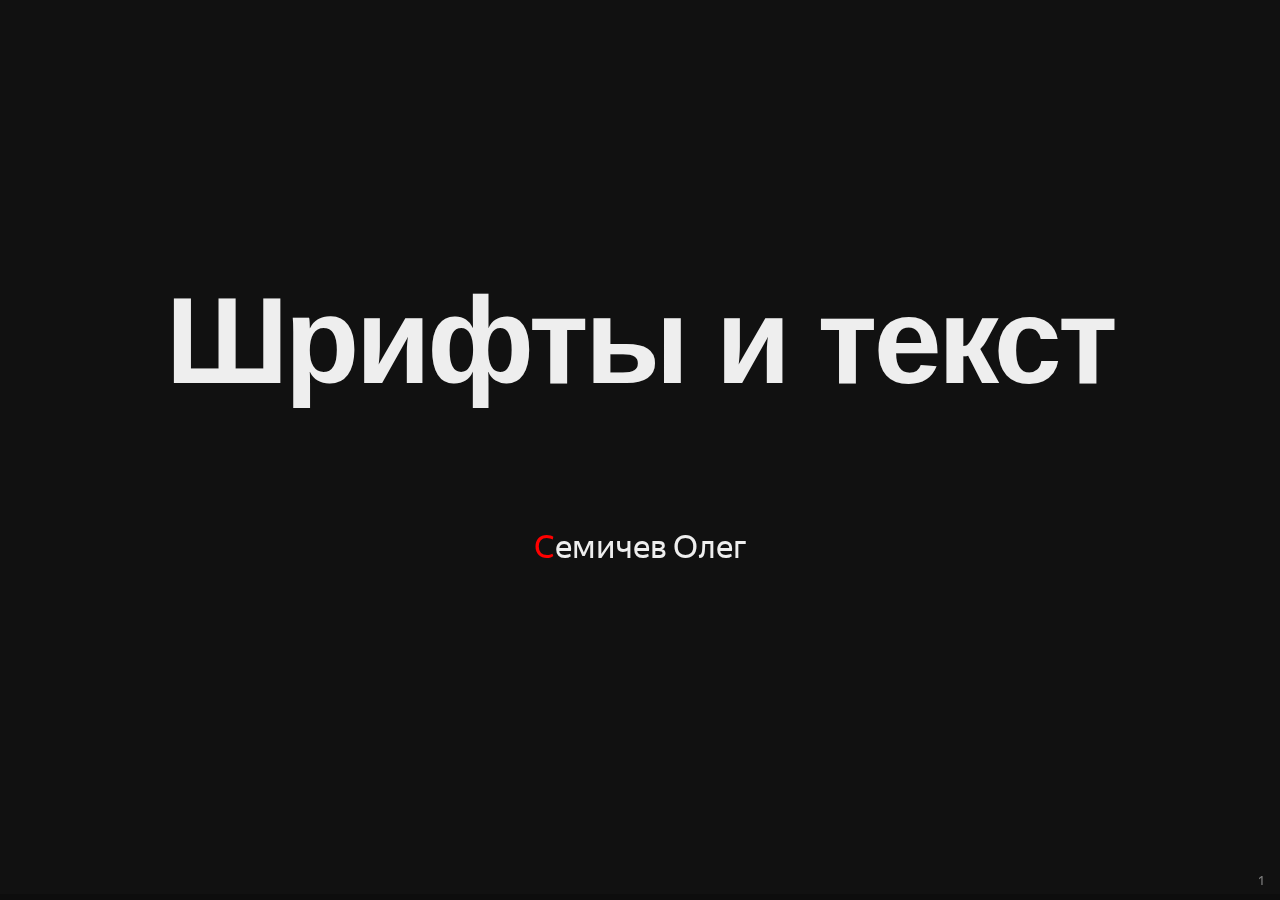
<file: 03-fonts-and-text/index.html>
<!doctype html>
<html lang="en">

<head>
    <meta charset="utf-8">

    <title>Шрифты и текст</title>

    <meta name="apple-mobile-web-app-capable" content="yes" />
    <meta name="apple-mobile-web-app-status-bar-style" content="black-translucent" />

    <meta name="viewport" content="width=device-width, initial-scale=1.0, maximum-scale=1.0, user-scalable=no, minimal-ui">

    <link rel="stylesheet" href="../css/reveal.css">
    <!--<link rel="stylesheet" href="css-custom/night.css">-->
    <link rel="stylesheet" href="../css/theme/night-2.css" id="theme">

    <link rel="stylesheet" href="css-custom/yandex.css">
    <link rel="stylesheet" href="css-custom/j7.css">

    <!-- Code syntax highlighting -->
    <link rel="stylesheet" href="../lib/css/solarized-dark.css">
</head>

<body>

<div class="reveal yandex">
    <!-- Any section element inside of this container is displayed as a slide -->
    <section class="slides">
        <section>
            <h1>Шрифты и текст</h1>
            <h3>&nbsp;</h3>

            <p>
                <div class="ya-letter">Семичев Олег</div>
            </p>
        </section>

        <section>
            <h1>Что такое шрифт?</h1>
            <div class="fragment oops">wikipedia said that...</div>
            <div class="fragment">
                <dfn>Шрифт</dfn> – графический рисунок начертаний букв и знаков, составляющих единую стилистическую
                и композиционную систему,
                набор символов определенного размера и рисунка.
            </div>
        </section>

        <section>
            <h2>Компьютерный шрифт</h2>

            Файл шрифта – это файл, содержащий в себе набор символов<br>
            и соответствующих им кодов.

            <p class="fragment">
                Символы могут быть
                различными по назначению:
            </p>

            <div class="t-center">
                <div class="fragment from-l w25">
                    <h1 class="t-green">Aa</h1>
                    языковые знаки
                </div><div class="fragment from-b w25">
                <h1 class="t-yellow">07</h1>
                    цифровые
                </div><div class="fragment from-b w25">
                    <h1 class="t-blue">☂⁂</h1>
                    графические
                </div><div class="fragment from-r w25">
                    <h1 class="t-pink">$#!</h1>
                    специальные
                </div>
            </div>
        </section>

        <section>
            <h2>Вывод шрифтов</h2>

            <h2>&nbsp;</h2>

            <div class="t-center">
                <div class="fragment from-b w50">
                    <img height="280" src="img/pixel.gif">
                    растровые
                </div><div class="fragment from-b w50">
                    <img class="vector_cat" height="280" src="img/vector.png">
                    векторные
                </div>
            </div>
        </section>

        <section>
            <h2>Растровые шрифты</h2>
            <div class="fragment">
                <p>
                    Были распространены в эпоху
                    матричных принтеров и экранов с очень маленьким разрешением и представляли собой набор растровых изображений
                    каждого символа в виде битмапа.
                </p>

                <img src="img/bitmap_o.jpg">
            </div>

            <div class="fragment from-b">Самый наглядный пример использования такого типа шрифтов – игры.</div>
        </section>

        <section>
            <h3>Final Fantasy (1987)</h3>

            <img src="img/ff1.png">
        </section>

        <section>
            <h3>Diablo (1996)</h3>

            <img src="img/diablo.png">
        </section>

        <section>
            <h3>Parasite Eve II (1999)</h3>

            <img src="img/parasite_eve_2.jpg">
        </section>

        <section>
            <h2>А как со шрифтами обстоят дела в современных играх?</h2>
        </section>

        <section>
            <h3>Overwatch (2016)</h3>

            <img src="img/overwatch.jpg">
        </section>

        <section>
            <h3>Far Cry 4 (2014)</h3>

            <img src="img/far_cry_4.jpg">
        </section>

        <section>
            <h3>Warcraft 3 (2002)</h3>

            <img src="img/warcraft_3.jpg">
        </section>

        <section>
            <h2>Векторные шрифты</h2>

            <p class="fragment">
                Векторная графика основана на математических формулах геометрических объектов.
            </p>
            <div class="fragment">
                <img src="img/vector_text.png">
                <p>
                    Современные шрифты описывают символы с помощью тех самых формул,
                    что позволяет их масштабировать без потери качества, как и любое другое векторное изображение.
                </p>
            </div>

            <a href="http://www.compuart.ru/article.aspx?id=23461&iid=1079" class="fragment" target="_blank">
                Старая, но познавательная статья о шрифтах
            </a>
        </section>

        <section class="no-js-top">
            <h2 class="fragment zoom init_visible">Данная презентация сделана с использованием векторного шрифта?</h2>
        </section>

        <section>
            <h3>
                Шрифты – обширная тема и рассматривать её можно со многих сторон.
            </h3>
        </section>

        <section>
            <h2>Гарнитура шрифта</h2>
            <div class="fragment oops" data-fragment-index="0">wikipedia said that...</div>
            <div class="fragment" data-fragment-index="1">
                <dfn>Гарнитура</dfn> – типографский термин, объединяющий набор шрифтов,
                которые отличаются по
                <span class="fragment highlight green init_visible" data-fragment-index="2">размеру</span>,
                <span class="fragment highlight blue init_visible" data-fragment-index="3">начертанию</span>,<br>
                <span class="fragment highlight yellow init_visible" data-fragment-index="4">наличию или отсутствию засечек на концах линий, пропорциям символов</span>,
                по соотношению размера высоты прописных и строчных знаков, величине верхних и нижних
                выносных элементов,
                <span class="fragment highlight blue init_visible" data-fragment-index="3">плотности</span>, то есть близких по
                характеру и отличительным знакам рисунка.
            </div>
        </section>

        <section>
            <h2>Анатомия шрифта</h2>
            <img class="w_back" src="img/font_anatomy.png">
        </section>

        <section>
            <h3>Baseline</h3>

            <p>
                <dfn>Базовая линия</dfn> – воображаемая прямая линия, проходящая по нижнему краю прямых знаков
                без учёта свисаний и нижних выносных элементов.
            </p>

            <img src="img/baseline.gif">
        </section>

        <section>
            <h3>Cap height and x-height</h3>

            <p>
                <dfn>Высота прописных знаков</dfn> – расстояние от базовой линии до верхней линии прописных,
                то есть высота прописных букв без учета свисаний.
            </p>

            <p>
                <dfn>Высота строчных знаков</dfn> – расстояние от базовой линии до верхней линии строчных,
                то есть высота строчных букв без свисаний и выносных элементов.
            </p>

            <img src="img/letter_heights.gif">
        </section>

        <section>
            <h3>Leading</h3>

            <p>
                <dfn>Интерлиньяж</dfn>, <dfn>межстрочный интервал</dfn> — расстояние между базовыми линиями строк.
                В вебе данный термин чаще всего называют <dfn>высотой строки</dfn>.
            </p>

            <img src="img/leading.png">
        </section>

        <section>
            <h3>Em Square</h3>
            <p>
                <dfn>Кегельная площадка</dfn> – верхняя прямоугольная часть ножки литеры,
                на которой расположено выпуклое (печатающее) изображение знака.
            </p>
            <img src="img/em_metal.JPG">
        </section>

        <section>
            <p>
                В цифровом шрифте кегельная площадка важна при проектировании шрифта как прямоугольник,
                в который вписывается изображение знака.
            </p>
            <img src="img/em_digital.jpg">
        </section>

        <section>
            <p>
                Сравнение площадок шрифтов <dfn>Perpetua</dfn> и <dfn>Calisto</dfn>:
            </p>
            <img src="img/em_compare.png">
            <p class="fragment">
                <br/>
                <a href="https://habrahabr.ru/company/pt/blog/337450/" target="_blank">
                    Исчерпывающая статья о сабже на хабре
                </a>
            </p>
        </section>

        <section>
            <p>
                <dfn>Гарнитура</dfn> – типографский термин, объединяющий набор шрифтов,
                которые отличаются по
                <span class="highlight green static">размеру</span>,
                начертанию,
                наличию или отсутствию засечек на концах линий, пропорциям символов,
                по соотношению размера высоты прописных и строчных знаков, величине верхних и нижних
                выносных элементов,
                плотности, то есть близких по
                характеру и отличительным знакам рисунка.
            </p>
        </section>

        <section>
            <div class="t-center font_sizes">
                <div class="fragment from-l w50">
                    <div class="pulse_font t-green">Oo</div>
                    размер шрифта
                </div><div class="fragment from-r w50">
                <div class="pulse_line t-green">First Line<br />Second Line</div>
                    высота строки
                </div><div class="fragment from-l w50">
                    <div class="pulse_letters t-green">&nbsp;ALIEN</div>
                    расстояние между<br>
                    буквами
                </div><div class="fragment from-r w50">
                    <div class="pulse_words t-green">Words Like To Move</div>
                    расстояние между<br>
                    словами
                </div>
            </div>
        </section>

        <section>
            <h2>Размер шрифта</h2>
            <p>
                С помощью <var>font-size</var> можно определить размер шрифта элемента.
                Размер шрифта определяется как высота от
                <span class="t-green">базовой линии</span> до верхней границы
                <span class="t-green">кегельной площадки</span>.
            </p>
            <p class="fragment">
                Размер шрифта можно установить с помощью:
            </p>

            <div class="w50 fragment from-l">
                <h2 class="t-green">
                    xx-small<br>
                    x-large
                </h2>
                ключевых слов
            </div><div class="w50 fragment from-r">
                <h2 class="t-green">
                    %, em,<br>
                    px, pt
                </h2>
                единиц измерения длины
            </div>
        </section>

        <section>
            <h2>Ключевые слова</h2>
            <p>
                Первый набор значений –
                <span class="t-green">абсолютные</span>:
                <var>xx-small</var>,
                <var>x-small</var>,
                <var>small</var>,
                <var>medium</var>,
                <var>large</var>,
                <var>x-large</var>,
                <var>xx-large</var>.
            </p>
            <div class="fragment">
                По сути являются прямыми наследниками <var>&lt;font size="X"&gt;&lt;/font&gt;</var>
                с небольшим сдвигом:
                <img src="img/font_size.png">
            </div>
            <p class="fragment">
                Более того, они зависят от
                <span class="t-green">настроек</span> браузера пользователя.<br>
                <span class="fragment oops">спойлер: они не нужны</span>
            </p>
        </section>

        <section>
            <h2>Ключевые слова</h2>
            <span class="t-green">Относительные значения</span>:
            <var>smaller</var> и <var>larger</var>.
            Они изменяют размер шрифта относительно родителя
            примерно(sic!) <span class="t-green">на 20%</span>.

                    <pre class="fragment"><code class="css">
    mark {
        font-size: larger;
    }

    strong {
        font-size: smaller;
    }
                    </code></pre>

            <div class="ex fragment">
                вот идет такой текст, никого не трогает, а тут
                <mark style="font-size: larger;">Бац! Вверх внезапно, никто не ожидает, все как в жизни.</mark>
                Потом вроде нормально, идем дальше и
                <strong style="font-size: smaller;">опять началось, что за нестабильность?</strong>
                «По кочкам, по кочкам» не иначе.
            </div>

            <span class="fragment oops">спойлер: они тоже не нужны</span>
        </section>

        <section>
            <h2>Единицы измерения длины</h2>
            <p class="fragment">
                <var>px</var> – размер шрифта в пикселях. Так как задание динамического размера требуется
                нечасто, эта единица измерения является наиболее популярной.
            </p>
                    <pre class="fragment"><code class="css">
    p {
        font-size: 10px;
    }
                    </code></pre>

            <div class="ex fragment">
                <p style="font-size: 10px;">
                    Здесь не написано ничего интересного, уверяю вас. Никакого заговора нет,
                    масоны и рептилойды – выдумка рентв, всем △!
                </p>
            </div>
        </section>

        <section>
            <p>
                <var>em</var>/<var>%</var> – размер шрифта в зависимости от размера шрифта родителя.
            </p>
                    <pre class="fragment"><code class="css">
    div {
        font-size: .6em; /* то же, что и 60% */
        color: #0b0;
    }
                    </code></pre>
                    <pre class="fragment"><code class="html">
    <h2>
        Большой заголовок
        <div>Подпись к заголовку</div>
    </h2>

    <h3>
        Заголовок поменьше
        <div>Подпись к заголовку</div>
    </h3>
                    </code></pre>
        </section>

        <section>
            <div class="ex">
                <h2>
                    Большой заголовок <span class="oops">(1em)</span>
                    <div style="font-size: .6em;">
                        Подпись к заголовку <span class="oops">(.6em)</span>
                    </div>
                </h2>

                <h3>
                    Заголовок поменьше <span class="oops">(1em)</span>
                    <div style="font-size: .6em;">
                        Подпись к заголовку <span class="oops">(.6em)</span>
                    </div>
                </h3>
            </div>

            <p class="fragment">
                Различия между <var>em</var> и <var>%</var>
                могут появиться только в зависимости от настроек
                браузера.
            </p>
        </section>

        <section>
            <var>rem</var>(root em) – подобно <var>em</var> наследует значение,
            но только <var>&lt;html&gt;</var>.

                    <pre class="fragment"><code class="css">
    html {
        font-size: 16px;
    }

    h2 {
        font-size: 60px;
    }

    div {
        font-size: 2rem;
    }
                    </code></pre>
                    <pre class="fragment"><code class="html">
    <h2>
        Большой заголовок
        <div>Подпись к заголовку</div>
    </h2>
                    </code></pre>
            <div class="ex fragment">
                <h2>
                    Большой заголовок <span class="oops">60px</span>
                    <div style="font-size: 2rem;">Подпись к заголовку <span class="oops">явно не 120px</span></div>
                </h2>
            </div>
        </section>

        <section>
            <h3>Редко используемые единицы измерения длины в контексте шрифтов</h3>
            <p class="fragment">
                <var>pc</var>, <var>pt</var>, <var>ch</var>, <var>ex</var> – типографские единицы измерения.
            <div class="fragment oops">
                Практически не нужны в вебе.
                Перекочевали из типографики.
            </div>
            </p>

            <p class="fragment">
                <var>cm</var>,
                <var>mm</var>,
                <var>q</var>,
                <var>in</var> – абсолютные единицы из реального мира.
            <div class="fragment oops">
                Слишком непредсказуемы, как это ни странно. Но могут использоваться
                для верстки печатных версий сайтов.
            </div>
            </p>
            <p class="fragment">
                <var>vh</var>,
                <var>vw</var>,
                <var>vmin</var>,
                <var>vmax</var> – единицы измерения относительно viewport'а.
                <div class="fragment oops">
                    Данные единицы были в принципе придуманы не для того, чтобы работать со шрифтами.
                </div>
            </p>
        </section>

        <section>
            <h2>Высота строки</h2>
            <p>
                Устанавливается двумя типами значений:
                <span class="t-green">единицами измерения длины</span> или
                <span class="t-green">множителем</span>. В чем же разница?
            </p>

                    <pre class="fragment"><code class="css">
    body { font-size: 20px; }

    .line-height-mult  { line-height: 1.5;   }
    .line-height-em    { line-height: 1.5em; }
    .line-height-pixel { line-height: 30px;  }
                    </code></pre>

                    <pre class="fragment"><code class="html">
    <div class="line-height-mult">
        <p>...</p>
    </div>

    <div class="line-height-em">
        <p>...</p>
    </div>

    <div class="line-height-pixel">
        <p>...</p>
    </div>
                    </code></pre>
        </section>

        <section>
            <div class="ex line-height-example">
                <div class="line-height-mult">
                    <span class="fragment oops">Высота строки множителем 1.5 x 20 = 30</span>
                    <p>
                        Swinging against the wind
                        Keeping the noose tight on her skin
                        God will save her, the father's Lucifer, they say
                        Oh do they
                    </p>
                </div>
                <div class="line-height-em">
                    <span class="fragment oops">Высота строки в em 1.5 x 20 = 30</span>
                    <p>
                        Does that make it okay?
                        Sin finds the culprit
                        Unexplained circumstances cause people to fear,
                        Deceive and act so irrationally
                    </p>
                </div>
                <div class="line-height-pixel">
                    <span class="fragment oops">Высота в пикселях 30 = 30</span>
                    <p>
                        Up in the bedroom she's seeing ghosts
                        Demons in clothes, people she knows
                        Swear on the bible that earns their trust
                        Fractions of fiction dismissed so start your hunt
                    </p>
                </div>
            </div>
        </section>

        <section>
            <p>
                Что, если мы захотим изменить<br> размер шрифта у параграфов?
            </p>

                    <pre class="fragment"><code class="css">
    body { font-size: 20px; }

    .line-height-mult  { line-height: 1.5;   }
    .line-height-em    { line-height: 1.5em; }
    .line-height-pixel { line-height: 30px;  }
                    </code></pre>
                    <pre class="fragment"><code class="html">
    <div class="line-height-mult">
        <p>...</p>
    </div>

    <div class="line-height-em">
        <p>...</p>
    </div>

    <div class="line-height-pixel">
        <p>...</p>
    </div>
                    </code></pre>
            <pre class="fragment"><code class="css">
    p { font-size: 30px; }
            </code></pre>
        </section>

        <section style="font-size: 20px">
            <div class="ex line-height-example p-30">
                <div class="line-height-mult">
                    <span class="fragment oops">Высота строки множителем 1.5 * 30 = 45</span>
                    <p>
                        Swinging against the wind
                        Keeping the noose tight on her skin
                        God will save her, the father's Lucifer, they say
                        Oh do they
                    </p>
                </div>
                <div class="line-height-em">
                    <span class="fragment oops">Высота строки в em 1.5 * 20 = 30</span>
                    <p>
                        Does that make it okay?
                        Sin finds the culprit
                        Unexplained circumstances cause people to fear,
                        Deceive and act so irrationally
                    </p>
                </div>
                <div class="line-height-pixel">
                    <span class="fragment oops">Высота в пикселях 30 = 30</span>
                    <p>
                        Up in the bedroom she's seeing ghosts
                        Demons in clothes, people she knows
                        Swear on the bible that earns their trust
                        Fractions of fiction dismissed so start your hunt
                    </p>
                </div>
            </div>
        </section>

        <section>
            <h2>Расстояние между буквами</h2>
            <p>
                Для изменения данного расстояния предусмотрено<br> свойство <var>letter-spacing</var> со
                значением в любой<br> единице измерения длины <span class="t-green">кроме процентов</span>.
            </p>
                    <pre class="fragment"><code class="css">
    .zero {
        letter-spacing: normal;
    }

    .first {
        letter-spacing: -2.5px;
    }

    .second {
        letter-spacing: 1em;
    }
                    </code></pre>
        </section>

        <section class="size-m">
            <div class="ex">
                <span class="fragment oops">letter-spacing: normal;</span><br>
                <p>
                    We are the sheep that rose against the shepherd
                    We are the ones you led astray
                </p>
                <span class="fragment oops">letter-spacing: -2.5px;</span><br>
                <p style="letter-spacing: -2.5px;">
                    Embrace the light in your heart
                    Not the one in the sky
                </p>
                <span class="fragment oops">letter-spacing: 1em;</span><br>
                <p style="letter-spacing: 1em;">
                    Saints and sinners rejoice
                    We will all rot together
                </p>
            </div>
        </section>

        <section>
            <h2>Расстояние между словами</h2>
            <p>
                Для изменения данного расстояния предусмотрено<br> свойство <var>word-spacing</var> со
                значением в любой<br> единице измерения длины <span class="t-green">кроме процентов</span>.
            </p>
                    <pre class="fragment"><code class="css">
    .zero {
        word-spacing: normal;
    }

    .first {
        word-spacing: -10px;
    }

    .second {
        word-spacing: 1em;
    }
                    </code></pre>
        </section>

        <section class="size-m">
            <div class="ex">
                <span class="fragment oops">word-spacing: normal;</span><br>
                <p>
                    We're reaching for the sky now
                    stretching out our limbs
                </p>
                <span class="fragment oops">word-spacing: -10px;</span><br>
                <p style="word-spacing: -10px;">
                    to the birds to the clouds
                    To the people who cut us down
                </p>
                <span class="fragment oops">word-spacing: 1em;</span><br>
                <p style="word-spacing: 1em;">
                    We're building mountains higher
                    Today! Today! Today!
                </p>
            </div>
        </section>

        <section>
            <h4>
                Чуть подробнее про единицы измерения длины<br>можно почитать
                <a href="https://learn.javascript.ru/css-units" target="_blank">тут</a> и
                <a href="https://developer.mozilla.org/ru/docs/Web/CSS/%D1%80%D0%B0%D0%B7%D0%BC%D0%B5%D1%80" target="_blank">тут</a>
            </h4>
        </section>


        <section>
            <dfn>Гарнитура</dfn> – типографский термин, объединяющий набор шрифтов,
            которые отличаются по
            размеру,
            <span class="highlight blue static">начертанию</span>,
            наличию или отсутствию засечек на концах линий, пропорциям символов,
            по соотношению размера высоты прописных и строчных знаков, величине верхних и нижних
            выносных элементов,
            <span class="highlight blue static">плотности</span>, то есть близких по
            характеру и отличительным знакам рисунка.
        </section>

        <section>
            <p>
                Характеристики рисунка одной гарнитуры:
            </p>
            <div class="t-center font_attrs fragment init_visible" data-fragment-index="4">
                <div class="fragment from-l w50" data-fragment-index="0">
                    <h1 class="italic t-blue">01</h1>
                    наклон
                </div><div class="fragment from-r w50" data-fragment-index="1">
                    <h1 class="bold t-blue">02</h1>
                    насыщенность
                </div><div class="fragment from-b w50" data-fragment-index="2">
                    <h1 class="condensed t-blue">03</h1>
                    плотность
                </div>

                <div class="circle_conclusion">Начертание</div>
            </div>
        </section>

        <section>
            <h2>
                <a href="https://developer.mozilla.org/en-US/docs/Web/CSS/font-variant" target="_blank">
                    Капитель
                </a>
            </h2>

            <div class="fragment">
                Это начертание, в котором строчные знаки выглядят как уменьшенные прописные.
                Устанавливается с помощью свойства <var>font-variant</var>.
            </div>
            <br>

            <div>
                <div class="w50 fragment from-l">
                    <h3>
                        Я Уже Не Текст<br>
                        Я Рыба
                    </h3>

                            <pre><code class="css">
    .h3 {
        font-variant: normal;
    }
                            </code></pre>
                </div><div class="w50 fragment from-r">
                    <h3 style="font-variant: small-caps">
                        Я Уже Не Текст<br>
                        Я Рыба
                    </h3>
                                <pre><code class="css">
    .h3 {
        font-variant: small-caps;
    }
                                </code></pre>
                </div>

                <img src="img/true_small_caps.png" class="fragment" style="background: #fff">
            </div>
        </section>

        <section>
            <h2>
                <a href="https://developer.mozilla.org/en-US/docs/Web/CSS/font-style" target="_blank">
                    Наклон
                </a>
            </h2>

            <div class="font_styles italic"></div>

                    <pre><code class="css">
    font-style: normal;    /* а */
                oblique;   /* б */
                italic;    /* в */
                    </code></pre>
        </section>

        <section>
            <h2>
                <a href="https://developer.mozilla.org/en-US/docs/Web/CSS/font-weight" target="_blank">
                    Насыщенность
                </a>
            </h2>

            <div class="font_styles bold"></div>

                    <pre><code class="css">
    font-weight: normal   /* обычный (а)  */
                 bold     /* жирный  (в)  */
                 light    /* тонкий       */
                    </code></pre>
                    <pre class="fragment"><code class="css">
                 100      /* thin          */
                 200      /* extra light   */
                 300      /* light         */
                 400      /* normal        */
                 500      /* medium        */
                 600      /* semi-bold (б) */
                 700      /* bold          */
                 800      /* extra bold    */
                 900      /* black         */
                    </code></pre>
                    <pre class="fragment"><code class="css">
                 lighter  /* тоньше шрифта родителя на ~300  */
                 bolder   /* жирнее шрифта родителя на ~300  */
                    </code></pre>
        </section>

        <section>
            <h2>
                <a href="https://developer.mozilla.org/en-US/docs/Web/CSS/font-stretch" target="_blank">
                    Плотность
                </a>
            </h2>

            <div class="font_styles cond"></div>

                    <pre><code class="css">
    font-stretch: ultra-condensed;
                  extra-condensed;
                  condensed;
                  semi-condensed;
                  normal;
                  semi-expanded;
                  expanded;
                  extra-expanded;
                  ultra-expanded;
                    </code></pre>

            <div class="fragment from-b">
                Данное свойство <span class="t-blue">не поддерживается</span> в мобильном Safari.
                Если нужен, например, узкий шрифт, то его нужно <span class="t-blue">подключать отдельно</span>.
            </div>
        </section>

        <section>
            Например, вот так:

                    <pre><code class="css">
    .block {
        font-family: 'My Font Condensed'
    }
                    </code></pre>

            <div class="fragment">
                <span>или в случае с широким шрифтом:</span>

                        <pre><code class="css">
    .block {
        font-family: 'My Font Expanded'
    }
                        </code></pre>
            </div>

            <div class="fragment from-b">
                Таким образом мы медленно подходим к свойству <var>font-family</var>, но...
            </div>
        </section>

        <section>
            <h2>Нюанс работы с начертаниями</h2>
            <div>
                <div class="w50 fragment from-l">
                    <img src="img/italic_diff.png">
                    наклонный шрифт
                </div><div class="w50 fragment from-r">
                    <img src="img/bold_diff.png">
                    жирный шрифт
                </div>
            </div>

            <p class="fragment from-b">
                Браузер <span class="t-blue">попытается «наклонить»/«насытить»</span> обычное начертание, используя для этого
                упрощенные алгоритмы.
            </p>
        </section>

        <section>
            <h4>
                а теперь к главному...
            </h4>
        </section>

        <section>
            <dfn>Гарнитура</dfn> – типографский термин, объединяющий набор шрифтов,
            которые отличаются по
            размеру,
            начертанию,
            <span class="static highlight yellow ">наличию или отсутствию засечек на концах линий, пропорциям символов</span>,
            по соотношению размера высоты прописных и строчных знаков, величине верхних и нижних
            выносных элементов,
            плотности, то есть близких по
            характеру и отличительным знакам рисунка.
        </section>

        <section>
            <p>Классификация шрифтов в веб:</p>

            <div class="t-center fragment init_visible font_families"  data-fragment-index="5">
                <div class="fragment from-t w33" data-fragment-index="1">
                    <h2 class="serif t-yellow">serif</h2>
                    c засечками
                    <div class="oops">антиква</div>
                </div><div class="fragment from-t w33"  data-fragment-index="2">
                <h2 class="sans t-yellow">sans-serif</h2>
                без засечек
                <div class="oops">гротески</div>
            </div><div class="fragment from-l w50"  data-fragment-index="0">
                <h2 class="cursive t-yellow">cursive</h2>
                рукописные
                <div class="oops">каллиграфические</div>
            </div><div class="fragment from-r w50"  data-fragment-index="3">
                <h2 class="fantasy t-yellow">fantasy</h2>
                декоративные
                <div class="oops">акцидентные</div>
            </div><div class="fragment from-b w50"  data-fragment-index="4">
                <h2 class="mono t-yellow">monospace</h2>
                моноширинные
                <div class="oops">непропорциональные</div>
            </div>

                <div class="circle_conclusion">Семейства</div>
            </div>
        </section>

        <section>
            <h2>Шрифты в ОС</h2>
            <p>
                Существует ряд шрифтов, которые есть практически в каждой ОС,
                таким образом их использование считается наиболее <span class="t-yellow">безопасным</span>.

            <table class="fragment">
                <caption>Самые известные из них:</caption>
                <tr>
                    <td>Без засечек</td>
                    <td>
                        <span class="fragment sans t-yellow">Arial</span>
                    </td>
                </tr>
                <tr>
                    <td>С засечками</td>
                    <td>
                        <span class="fragment serif t-yellow">Times New Roman</span>
                    </td>
                </tr>
                <tr>
                    <td>Моноширинный</td>
                    <td>
                        <span class="fragment mono t-yellow">Courier New</span>
                    </td>
                </tr>
            </table>
            </p>

            <div class="fragment">Но по факту их больше и есть красивые</div>
        </section>

        <section>
                Чтобы использовать нужный шрифт, пишем:
                    <pre><code class="css">
    body {
        font-family: 'Arial';
    }
                    </code></pre>

            <div class="fragment">
                Можно писать название шрифта без кавычек:

                        <pre><code class="css">
    body {
        font-family: Arial;
    }
                        </code></pre>
            </div>

            <div class="fragment">
                И несколько шрифтов через запятую:

                        <pre><code class="css">
    body {
        font-family: Arial, Helvetica, Calibri;
    }
                        </code></pre>
            </div>
        </section>

        <section>
            А что, если и третьего шрифта нет?
                    <pre><code class="css">
    body {
        font-family: Arial, Helvetica, Calibri, /* ?????? */;
    }
                    </code></pre>

            <div class="fragment">
                Браузер установит шрифт по умолчанию.<br>
                И в 99% случаев – <span class="t-yellow">Times New Roman</span>.

                        <pre><code class="css">
    body {
        font-family: Arial, Helvetica, Calibri, /* Times New Roman */;
    }
                        </code></pre>
            </div>

            <div class="fragment">
                Как сказать браузеру, чтобы он установил
                шрифт по умолчанию <span class="t-yellow">нужного нам семейства</span>?
            </div>
        </section>

        <section>
            <h3>Вот теперь нам пригодится классификация:</h3>
            <ul>
                <li>
                    <span class="t-yellow">serif</span> – с засечками
                </li>
                <li>
                    <span class="t-yellow">sans-serif</span> – без засечек
                </li>
                <li>
                    <span class="t-yellow">cursive</span> – рукописные
                </li>
                <li>
                    <span class="t-yellow">monospace</span> – моноширинные
                </li>
                <li>
                    <span class="t-yellow">fantasy</span> – декоративные
                </li>
            </ul>
            <br><br>
            <div class="fragment">

                        <pre><code class="css">
    body {
        font-family: Arial, Helvetica, Calibri, sans-serif;
    }
                        </code></pre>
            </div>
        </section>

        <section>
            <h2>А что, если нам нужен шрифт, которого точно нет во всех ОС?</h2>
        </section>

        <section>
            <h2>Нестандартные шрифты</h2>
            Всегда есть возможность подключить свой шрифт на страницу с помощью
            at-правила <var>@font-face</var>.

                    <pre class="fragment"><code class="css">
    @font-face {
        font-family: myCustomFont;
        src: url(myCustomFont.woff);
    }
                    </code></pre>

                    <pre class="fragment"><code class="css">
    body {
        font-family: myCustomFont, sans-serif;
    }
                    </code></pre>
        </section>

        <section>
            Если есть вероятность, что какой-либо шрифт уже установлен на пользовательский компьютер,
            можно указать его через <var>local()</var>:

                    <pre class="fragment"><code class="css">
    @font-face {
        font-family: myCustomFont;
        src: local('Native Custom Font')
             url(myCustomFont.woff);
    }
                    </code></pre>

            <p class="fragment">
                А можно указать диапазон используемых в шрифте символов
                с помощью <var>unicode-range</var>:
            </p>

                    <pre class="fragment"><code class="css">
    @font-face {
        font-family: myCustomFont;
        unicode-range: U+000-5FF; // только латинские символы
        src: local('Native Custom Font')
             url(myCustomFont.woff);
    }
                    </code></pre>

            <p class="fragment">
                Но, как всегда, есть <span class="t-yellow">нюансы</span>.
                <span class="fragment">И <span class="t-yellow">проблемы</span>.</span>
            </p>
        </section>

        <section>
            <h2>Во-первых</h2>
            Подключенный шрифт <span class="t-yellow">жирного</span> начертания и, например,
            <span class="t-yellow">курсивного</span> начертания – два разных файла, и
            подключать их нужно <span class="t-yellow">отдельно</span>.

                    <pre class="fragment"><code class="css">
    @font-face {
        font-family: Sooo Good Font Bold; /* жирный, жирный, жирный */
        src: url(soGoodFontBold.woff);
    }
                    </code></pre>

        <pre class="fragment"><code class="css">
    header {
        font-family: Sooo Good Font Bold, sans-serif; /* как поезд пассажирный */
    }
        </code></pre>

                    <pre class="fragment"><code class="css">
    @font-face {
        font-family: Sooo Good Font Italic; /* курсивный */
        src: url(soGoodFontItalic.woff);
    }
                    </code></pre>

                    <pre class="fragment"><code class="css">
    footer {
        font-family: Sooo Good Font Italic, sans-serif; /* курсивный */
    }
                    </code></pre>
        </section>

        <section>
            Мы можем привязывать
            определенный <span class="t-yellow">файл</span> к определенному <span class="t-yellow">начертанию</span>
            с помощью свойств <var>font-weight</var> и <var>font-style</var>, указанных в <var>@font-face</var>.
                    <pre><code style="max-height: none" class="css fragment">
    @font-face {
        font-family: Sooo Good Font;
        src: url(soGoodFont.woff);
        font-style: normal; /* обычный */
    }
                    </code></pre>

                    <pre class="fragment"><code style="max-height: none" class="css">
    @font-face {
        font-family: Sooo Good Font;
        src: url(soGoodFontItalic.woff);
        font-style: italic; /* курсивный */
    }
                    </code></pre>

                    <pre class="fragment"><code style="max-height: none" class="css">
    body {
        font-family: Sooo Good Font; /* обычный */
    }

    footer {
        /* font-family унаследуется от body */
        font-style: italic; /* курсивный */
    }
                    </code></pre>

            <p class="fragment">
                Проблема <span class="t-yellow">#1</span> решена.
            </p>
        </section>

        <section>
            <h2>Во-вторых</h2>
            Раньше, чтобы подключить шрифт на страницу, приходилось использовать аж
            <span class="t-yellow">4 формата</span>: <var>.svg</var>, <var>.ttf</var>, <var>.woff</var> и <var>.eot</var>.<br>

            <div class="fragment">
                        <pre><code class="css">
    @font-face {
        font-family: myFont;
        src: url('myFont.eot');
        src: url('myFont.eot?#iefix') format('embedded-opentype'),
             url('myFont.woff')       format('woff'),
             url('myFont.ttf')        format('truetype'),
             url('myFont.svg')        format('svg');

        font-weight: normal;
        font-style:  normal;
    }
                        </code></pre>
            </div>
        </section>

        <section>
            Сейчас всё куда лучше, но
            <span class="t-yellow">Android  4.3–</span>
            не понимают формат <var>.woff</var>, и для них еще нужно подключить <var>.ttf</var>:
                    <pre class="fragment"><code class="css">
    @font-face {
        font-family: myFont;
        src: url(myFont.woff2) format(woff2),
             url(myFont.woff) format(woff),
             url(myFont.ttf)  format(truetype);
    }
                    </code></pre>

            <div class="fragment">
                Но неужели нужно вручную конвертировать шрифты?
            </div>
        </section>

        <section>
            <h2>Генерация форматов шрифтов</h2>
            <p class="fragment">
                Существуют сервисы-генераторы, которые помогают собрать весь пакет нужных форматов в несколько кликов.<br>

                <small>
                    <br>
                    Самый популярный –
                    <a href="http://www.fontsquirrel.com/tools/webfont-generator" target="_blank">Font Squirell</a>
                </small>
            </p>

            <p class="fragment">
                Они так же помогают значительно уменшить вес благодаря выбору
                только нужных символов шрифта или диапазонов, например,
                только кириллических и латинских символов. <br>

                <small>
                    <br>
                    Почитать подробнее про различия сервисов можно
                    <a href="http://habrahabr.ru/company/webfont/blog/217949/" target="_blank">тут</a>
                </small>
            </p>

            <p class="fragment">
                А еще существуют сервисы, которые предоставляют шрифты.<br>

                <small>
                    <br>
                    Самый популярный – <a href="https://www.google.com/fonts" target="_blank">Google Fonts</a>
                </small>
            </p>

            <div class="fragment">
                <br>
                На этом проблема <span class="t-yellow">#2</span> решена.
            </div>
        </section>

        <section>
            <h2>В-третьих</h2>
            Шрифты – файлы, а файлы нужно <span class="t-yellow">загружать</span>.
            Более того, когда шрифт загружен на страницу, он не применяется сразу.

            <p class="fragment">
                Условные этапы работы браузера по работе со шрифтами:
            </p>

            <ol>
                <li class="fragment">Браузер получает и парсит CSS</li>
                <li class="fragment">Встречает в CSS <var>@font-face</var>, но НЕ скачивает файл шрифта</li>
                <li class="fragment">Парсит дальше и встречает указание шрифта в <var>font-family</var></li>
                <li class="fragment">Начинает загрузку шрифта</li>
                <li class="fragment">По окончанию загрузки парсит шрифт и применяет к странице</li>
            </ol>

            <p class="fragment">
                Что же видит пользователь в этот момент?
            </p>
        </section>

        <section>
            <img src="img/site_fonts.gif" height="600">
            <div class="fragment">FOIT – Flash of invisible text</div>
        </section>

        <section>
            <p>
                Веб не стоит на месте, и сейчас активно внедряется свойство <var>font-display</var>,
                которое позволяет контролировать поведение шрифта, подключенного в <var>@font-face</var>.
                <br/><br/>
            </p>

            <p class="fragment">
                А главный вывод в том, что загрузка файлов шрифта и его отображение на странице –
                <span class="t-yellow">дорогая операция</span>.
            </p>

            <a class="fragment" href="https://www.youtube.com/watch?v=MTQ9FpT3ayc" target="_blank">
                <br>
                Вадим Мокеев о загрузке сторонних шритфтов
            </a>
        </section>

        <section>
            <h2>What can we do?</h2>

            <ol style="width: 70%;">
                <li class="fragment from-b">Запись шрифта напрямую в CSS в формате base64</li>
                <li class="fragment from-b">Исключение ненужных символов</li>
                <li class="fragment from-b">Архивация gzip</li>
                <li class="fragment from-b">Кэширование с помощью настроек сервера</li>
                <li class="fragment from-b">Использование формата <a href="https://www.w3.org/TR/WOFF2/" target="_blank">WOFF2</a></li>
                <li class="fragment from-b">
                    Поднятие <var>@font-face</var> и его<br> использования
                    в <var>font-family</var> выше в коде
                </li>
                <li class="fragment from-b">
                    And more...
                </li>
            </ol>

            <br/>
            <br/>
            <br/>

            <a href="https://developers.google.com/web/fundamentals/performance/optimizing-content-efficiency/webfont-optimization" class="fragment" target="_blank">
                Отличная статья о шрифтах и их оптимизации
            </a>
        </section>

        <section>
            Подводя итог...
        </section>

        <section>
            <h2>Свойство <var>font</var></h2>

            <div class="css-font">
                <div class="fragment show_required" data-fragment-index="7"></div>

                <var class="fragment required prop" data-fragment-index="0">font:</var>
                <var class="fragment" data-fragment-index="1">variant</var>
                <var class="fragment" data-fragment-index="2">style</var>
                <var class="fragment" data-fragment-index="3">weight</var>
                <var class="fragment required" data-fragment-index="4">size</var>
                <var class="fragment" data-fragment-index="5">/ line-height</var>
                <var class="fragment required" data-fragment-index="6">family</var>
            </div>

                    <pre class="fragment"><code class="css">
    body {
        font: 14px;                /* не будет работать */
        font: italic Arial;        /* это тоже */

        font: 14px Arial, sans-serif;
        font: 14px / 1.2 Arial, sans-serif;
        font: italic bold 14px Times New Roman;
        font: small-caps italic 700 14px / 20px Arial, sans-serif;
    }
                    </code></pre>
        </section>

        <section>
            <h1>Что такое текст?</h1>
            <div class="fragment oops">wikipedia said that...</div>
            <div class="fragment">
                <dfn>Текст</dfn> – зафиксированная на каком-либо материальном носителе человеческая мысль;
                в общем плане связная и полная последовательность символов.
            </div>
        </section>

        <section>
            <h2>Выравнивание</h2>
            <p>
                Осуществляется с помощью свойства <var>text-align</var>.
            </p>

                    <pre class="fragment"><code class="css">
    .uno    { text-align: left;        }
    .dos    { text-align: start;       }
    .tres   { text-align: right;       }
    .quatro { text-align: end;         }
    .cinco  { text-align: center;      }
    .seis   { text-align: justify;     }
                    </code></pre>
        </section>

        <section>
            <div class="ex" style="font-size: 24px">
                <p style="text-align: left">
                    По левому краю
                </p>

                <p class="fragment" style="text-align: start">
                    По краю начала текста
                </p>

                <p class="fragment" style="text-align: right">
                    По правому краю
                </p>

                <p class="fragment" style="text-align: end">
                    По краю, противоположному краю начала текста
                </p>

                <p class="fragment" style="text-align: center">
                    По центру
                </p>

                <p class="fragment" style="text-align: justify">
                    По всей ширине <span class="fragment t-pink">WTF?</span>
                </p>

                <p class="fragment" style="text-align: justify">
                    We need so much text as possible, my comrade, otherwise we can't see what's "justify" doing
                </p>

                <p class="fragment" style="text-align: left">
                    <span class="oops">And again to compare with left alignment:</span><br>
                    We need so much text as possible, my comrade, otherwise we can't see what's <del>"justify"</del> "left" doing
                </p>
            </div>
        </section>

        <section>
            <h4>При направлении текста rtl:</h4>
            <div class="ex" style="font-size: 24px" dir="rtl">
                <p class="fragment" style="text-align: left">
                    По левому краю
                </p>

                <p class="fragment" style="text-align: start">
                    По краю начала текста
                </p>

                <p class="fragment" style="text-align: right">
                    По правому краю
                </p>

                <p class="fragment" style="text-align: end">
                    По краю, противоположному краю начала текста
                </p>

                <p class="fragment" style="text-align: center">
                    По центру
                </p>

                <p class="fragment" style="text-align: justify">
                    По всей ширине // We need so much text as possible, my comrade, otherwise we can't see what's "justify" doing
                </p>
            </div>
        </section>

        <section>
            <h2>«Украшение» текста</h2>
            <p>
                Устанавливается с помощью свойства <var>text-decoration</var>, которое имеет три законных значения
                <var>overline</var>, <var>line-through</var> и <var>underline</var>. Оно позволяет нам сделать так:
            </p>
            <div class="ex fragment">
                <p style="text-decoration: overline">никакое это</p>
                <p class="fragment" style="text-decoration: line-through">не украшение</p>
                <p class="fragment" style="text-decoration: underline">ну подчеркивание для ссылок можно использовать, да<a href="http://prgssr.ru/development/sposoby-podcherkivaniya.html" target="_blank" class="fragment">, или нет?</a>
                </p>
            </div>
        </section>

        <section>
            <p>
                <var>text-decoration</var> не наследуется дочерними элементами,
                и им нельзя отменить «украшение», которое применено к родителю.
            </p>

                    <pre><code class="html">
    <p style="text-decoration: overline;">
        Текст надчеркнут.
        <span style="text-decoration: none;">Текст по прежнему надчеркнут</span>.
    </p>
                    </code></pre>

            <div class="ex fragment">
                <p style="text-decoration: overline;">
                    Текст надчеркнут.
                    <span style="text-decoration: none;">Текст по прежнему надчеркнут</span>.
                <p>
            </div>
        </section>

        <section>
            <h2>Трансформация текста</h2>
            <p>
                Свойство <var>text-transform</var> позволяет менять регистр букв с помощью трех
                значений: <var>capitalize</var>, <var>lowercase</var> и <var>uppercase</var>.
            </p>
            <div class="ex fragment">
                <p style="text-transform: capitalize">
                    регистр прям как у названий песен
                </p>
                <p class="fragment" style="text-transform: lowercase">
                    В HTML ЭТОТ ТЕКСТ НАПИСАН КАПСОМ <span class="oops">// ПОВЕРЬТЕ НА СЛОВО</span>
                </p>
                <p class="fragment" style="text-transform: uppercase">
                    а этот не капсом <span class="oops">// тоже придется поверить!!!</span>
                </p>
            </div>
        </section>

        <section>
            <h2>Абзацный отступ</h2>
            <p>
                Для задания величины отступа используется свойство <var>text-indent</var>.
                Допустимо использовать любые единицы измерения длины и их отрицательные значения.
            </p>
                    <pre><code class="css">
    .eins {
        text-indent: 5%;
    }

    .zwei {
        text-indent: -1em;
    }
                    </code></pre>
        </section>

        <section>
            <div class="ex">
                <p style="text-indent: 5%; padding-left: 2em;">
                    Let's talk about the old days,
                    Let's talk about your friends,
                    Let's talk about the summer
                    And how you wish it wouldn't end.
                    Did I forget to tell you,
                    How pretty you looked in that dress?
                    In the first time that I saw you,
                    You cleaned the mess from my head.
                </p>
                <p style="text-indent: -1em; padding-left: 2em;">
                    Lets go walking on the boardwalk,
                    Dip our feet into the sea.
                    Lets find ourselves lost for hours,
                    Until we find ourselves a drink.
                    Lets talk that sun into setting,
                    Just need the sound of your voice.
                    Need that calming and the comfort,
                    Something to drown out the noise.
                </p>
            </div>
        </section>

        <section>
            <h2>Цвет</h2>

            <p>
                Цвет текста задается с помощью свойства <var>color</var>.
            </p>

            <div class="fragment">
                Принято использовать <var>hex</var> для сплошных цветов</li><br> и <var>rgba()</var> для полупрозрачных</li>.
            </div>

            <pre class="fragment"><code class="css">
    h1 {
        color: #f00;
    }
            </code></pre>

            <div class="ex fragment">
                <h1 style="color: #f00;">DEADLINE</h1>
            </div>
            <p class="fragment">
                Почитать буквально обо всём, что связано с цветами, можно <a href="https://css-tricks.com/nerds-guide-color-web/" target="_blank">тут</a>.
            </p>
        </section>

        <section>
            <h2>Нюанс #1</h2>
            <p>
                <var>color</var> устанавливает так называемый «цвет переднего плана»
                (в противовес <var>background-color</var> – цвет фона), поэтому он имеет влияние
                на многие свойства.
            </p>
                    <pre class="fragment"><code class="css">
    p {
        color: #0f0;               /* зеленый цвет текста */
        border: 5px solid;         /* рамка будет зеленой */
        box-shadow: 0 0 50px;      /* и тень элемента     */
        text-shadow: 4px 4px 10px; /* и тень текста       */
    }
                    </code></pre>
            <div class="ex fragment">
                <p style="text-align: justify; text-transform: uppercase; margin: 40px; color: #0f0; border: 5px solid; box-shadow: 0 0 50px; text-shadow: 4px 4px 5px;">
                    Кислотный dj, хей
                    Кислотный music, хей
                    Кислотный people, хей
                    Давай, давай веселей
                    Кислотный dj, хей
                    Кислотный music, хей
                    Кислотный people, хей
                    веселей
                </p>
            </div>
        </section>

        <section>
            <h2>Нюанс #2</h2>
            <p>
                Свойства, которые не наследуют цвет от <var>color</var> автоматически,
                могут сделать это при помощи ключевого слова <var>currentColor</var>.
            </p>
                    <pre class="fragment"><code class="css">
    h1 {
        color: #f0f;
        background-color: currentColor; /* цвет фона тоже станет #f0f */
    }
                    </code></pre>
            <div class="ex fragment">
                <h1 style="color: #f0f; background-color: currentColor;">
                    WHY?
                </h1>
            </div>
        </section>

        <section>
            <div class="ex">
                <h1 style="text-align: center; color: #f0f; background-color: currentColor; text-shadow: 3px 3px rgba(0,0,0,.5), -3px -3px rgba(255,255,255,.5)">
                    THAT'S WHY
                </h1>
            </div>
        </section>

        <section>
            <h2>Тень текста</h2>
            <div class="css-font">
                <div class="fragment show_required" data-fragment-index="5"></div>

                <var class="fragment required prop" data-fragment-index="0">text-shadow:</var>
                <var class="fragment required" data-fragment-index="1">offset-x</var>
                <var class="fragment required" data-fragment-index="2">offset-y</var>
                <var class="fragment" data-fragment-index="3">blur-radius</var>
                <var class="fragment" data-fragment-index="4">color</var>
            </div>
        </section>

        <section>
            <p>
                Создадим тень со сдвигом в 4 пикселя вправо вниз,<br>
                по умлочанию она будет такого же цвета, что и текст:
            </p>
                    <pre><code class="css">
    h1 {
        text-shadow: 4px 4px;

    }
                    </code></pre>

            <div class="ex">
                <h1 style="text-shadow: 4px 4px;">
                    Shadow heading
                </h1>
            </div>
        </section>

        <section>
            <p>
                Закрасим её красным цветом:
                <br/><br/>
            </p>
                    <pre><code class="css">
    h1 {
        text-shadow: 4px 4px #f00;

    }
                    </code></pre>

            <div class="ex">
                <h1 style="text-shadow: 4px 4px #f00;">
                    Shadow heading
                </h1>
            </div>
        </section>

        <section>
            <p>
                Добавим размытие в 10 пикселей:
                <br/><br/>
            </p>
                    <pre><code class="css">
    h1 {
        text-shadow: 4px 4px 10px #f00;

    }
                    </code></pre>

            <div class="ex">
                <h1 style="text-shadow: 4px 4px 10px #f00;">
                    Shadow heading
                </h1>
            </div>
        </section>

        <section>
            <p>
                Укажем еще одну тень со сдвигом<br>
                влево вверх зеленого цвета:
            </p>
                    <pre><code class="css">
    h1 {
        text-shadow:  4px  4px 10px #f00,
                     -4px -4px 10px #0f0;
    }
                    </code></pre>

            <div class="ex">
                <h1 style="text-shadow: 4px 4px 10px #f00, -4px -4px 10px #0f0;">
                    Shadow heading
                </h1>
            </div>
        </section>

        <section>
            <h1 class="fragment" style="text-shadow: 0 0 10px #fff, 0 0 20px #fff, 0 0 30px #fff, 0 0 40px #ff00de, 0 0 70px #ff00de, 0 0 80px #ff00de, 0 0 100px #ff00de, 0 0 150px #ff00de;">
                Shadow heading
            </h1>
                    <pre class="fragment"><code class="css">
    h1 {
        text-shadow: 0 0 10px  #fff,
                     0 0 20px  #fff,
                     0 0 30px  #fff,
                     0 0 40px  #ff00de,
                     0 0 70px  #ff00de,
                     0 0 80px  #ff00de,
                     0 0 100px #ff00de,
                     0 0 150px #ff00de;
    }
                    </code></pre>
        </section>

        <section>
            <h1 style=" background: #aaf; text-shadow: 0 1px 0 #ccc, 0 2px 0 #c9c9c9, 0 3px 0 #bbb, 0 4px 0 #b9b9b9, 0 5px 0 #aaa, 0 6px 1px rgba(0,0,0,.1), 0 0 5px rgba(0,0,0,.1), 0 1px 3px rgba(0,0,0,.3), 0 3px 5px rgba(0,0,0,.2), 0 5px 10px rgba(0,0,0,.25), 0 10px 10px rgba(0,0,0,.2), 0 20px 20px rgba(0,0,0,.15);">
                Shadow heading
            </h1>
                    <pre class="fragment"><code class="css">
    h1 {
        background: #aaf;
        text-shadow: 0 1px  0    #ccc,
                     0 2px  0    #c9c9c9,
                     0 3px  0    #bbb,
                     0 4px  0    #b9b9b9,
                     0 5px  0    #aaa,
                     0 6px  1px  rgba(0,0,0, .1),
                     0 0    5px  rgba(0,0,0, .1),
                     0 1px  3px  rgba(0,0,0, .3),
                     0 3px  5px  rgba(0,0,0, .2),
                     0 5px  10px rgba(0,0,0,.25),
                     0 10px 10px rgba(0,0,0, .2),
                     0 20px 20px rgba(0,0,0,.15);
    }
                    </code></pre>
        </section>

        <section>
            <h2>Многоколоночность</h2>
            <img src="img/columns.jpg">
        </section>

        <section>
            Предположим, у нас есть текст:

                    <pre class="fragment"><code class="html">
    <div>
        В европейских языках чтение текста происходит слева направо,
        в то время как есть языки, где текст читается справа
        налево. При смешении в одном документе разных
        по написанию символов в системе юникод,
        их направление определяется браузером из характеристик
        и содержимого текста.
    </div>
                    </code></pre>

            <div class="ex fragment">
                <div>
                    В европейских языках чтение текста происходит слева направо,
                    в то время как есть языки, где текст читается справа
                    налево. При смешении в одном документе разных
                    по написанию символов в системе юникод,
                    их направление определяется браузером из характеристик
                    и содержимого текста.
                </div>
            </div>
        </section>

        <section>
            Указываем нужное количество
            колонок с помощью <var>column-count</var>:

                    <pre class="fragment"><code class="css">
    div {
        column-count: 2;
    }
                    </code></pre>

            <div class="ex fragment">
                <div style="-webkit-column-count: 2">
                    В европейских языках чтение текста происходит слева направо,
                    в то время как есть языки, где текст читается справа
                    налево. При смешении в одном документе разных
                    по написанию символов в системе юникод,
                    их направление определяется браузером из характеристик
                    и содержимого текста.
                </div>
            </div>
        </section>

        <section>
            Меняем расстояние между колонками, используя <var>column-gap</var>:

                    <pre class="fragment"><code class="css">
    div {
        column-count: 2;
        column-gap: 300px;
    }
                    </code></pre>

            <div class="ex fragment">
                <div style="-webkit-column-count: 2; -webkit-column-gap: 300px">
                    В европейских языках чтение текста происходит слева направо,
                    в то время как есть языки, где текст читается справа
                    налево. При смешении в одном документе разных
                    по написанию символов в системе юникод,
                    их направление определяется браузером из характеристик
                    и содержимого текста.
                </div>
            </div>
        </section>

        <section>
            С помощью <var>column-rule</var> можно добавить разделитель между колонками,
            задав ширину, тип и размер:

                    <pre class="fragment"><code class="css">
    div {
        column-count: 2;
        column-rule: 2px solid #0f0;
    }
                    </code></pre>

            <div class="ex fragment">
                <div style="-webkit-column-count: 2; -webkit-column-rule: 2px solid #0f0">
                    В европейских языках чтение текста происходит слева направо,
                    в то время как есть языки, где текст читается справа
                    налево. При смешении в одном документе разных
                    по написанию символов в системе юникод,
                    их направление определяется браузером из характеристик
                    и содержимого текста.
                </div>
            </div>
        </section>

        <section>
            С помощью <var>column-width</var> можно указать ширину колонок:

                    <pre class="fragment"><code class="css">
    div {
        column-width: 200px;
        column-rule: 2px solid #fff;
    }
                    </code></pre>

            <div class="ex fragment">
                <div style="-webkit-column-width: 200px; -webkit-column-rule: 2px solid #fff">
                    В европейских языках чтение текста происходит слева направо,
                    в то время как есть языки, где текст читается справа
                    налево. При смешении в одном документе разных
                    по написанию символов в системе юникод,
                    их направление определяется браузером из характеристик
                    и содержимого текста.
                </div>
            </div>
        </section>

        <section>
            Добавить текст на всю ширину колонок можно с помощью <var>column-span</var> со
            значением <var>all</var>:

                    <pre class="fragment"><code class="html">
    <div>
        В европейских языках чтение текста происходит слева направо,
        в то время как есть языки, где текст читается справа
        <h3>ЗАГОЛОВОК ПРЯМ ТУТА, НЕСКРОМНО</h3>
        налево. При смешении в одном документе разных
        по написанию символов в системе юникод,
        их направление определяется браузером из характеристик
        и содержимого текста.
    </div>
                    </code></pre>
                    <pre class="fragment"><code class="css">
    div {
        column-count: 2;
        column-rule: 2px solid #fff;
    }

    h3 {
        column-span: all;
        font-style: italic;
        margin: 10px;
    }
                    </code></pre>
        </section>

        <section>
            <div class="ex">
                <div style="-webkit-column-count: 2; -webkit-column-rule: 2px solid #fff">
                    В европейских языках чтение текста происходит слева направо,
                    в то время как есть языки, где текст читается справа
                    <h3 style="margin: 10px; -webkit-column-span: all; font-style: italic;">ЗАГОЛОВОК ПРЯМ ТУТА, НЕСКРОМНО</h3>
                    налево. При смешении в одном документе разных
                    по написанию символов в системе юникод,
                    их направление определяется браузером из характеристик
                    и содержимого текста.
                </div>
            </div>
            <p class="fragment">
                Чуть более подробно о колонках можно почитать
                <a href="http://habrahabr.ru/company/microsoft/blog/143158/" target="_blank">здесь</a>.
            </p>
        </section>

        <section class="elips">
            <h2>Переполнение текста</h2>

            <table class="fragment">
                <tr>
                    <th>Name</th>
                    <th>Surname</th>
                    <th>Points</th>
                </tr>
                <tr>
                    <td>Cloud</td>
                    <td>Strife</td>
                    <td>13</td>
                </tr>
                <tr>
                    <td>John</td>
                    <td>Cena</td>
                    <td>37</td>
                </tr>
                <tr class="fragment">
                    <td>Akakiy</td>
                    <td>Stanislavovskiy</td>
                    <td>666</td>
                </tr>
                <tr class="fragment">
                    <td>Konstantinopolskiy</td>
                    <td>Ruslan</td>
                    <td>2</td>
                </tr>
            </table>
        </section>

        <section class="elips">
            <p>
                Переполнение контента следует скрыть<br> c помощью
                <var>overflow: hidden</var>:
            </p>

            <table class="fragment">
                <tr>
                    <th>Name</th>
                    <th>Surname</th>
                    <th>Points</th>
                </tr>
                <tr>
                    <td>Cloud</td>
                    <td>Strife</td>
                    <td>13</td>
                </tr>
                <tr>
                    <td>John</td>
                    <td>Cena</td>
                    <td>37</td>
                </tr>
                <tr>
                    <td>Akakiy</td>
                    <td class="overflow">Stanislavovskiy</td>
                    <td>666</td>
                </tr>
                <tr>
                    <td class="overflow">Konstantinopolskiy</td>
                    <td>Ruslan</td>
                    <td>2</td>
                </tr>
            </table>
            <p class="fragment">
                Как видно, буквы обрезались посередине.
            </p>
        </section>

        <section class="elips">
            <p>
                Для этого предусмотрено свойство переполнения текста
                <var>text-overflow</var>, имеющее два значения:
                <var>clip</var> и <var>ellipsis</var>.
            </p>

            <p class="fragment">Нам нужно значение <var>ellipsis</var>:</p>

            <table class="fragment">
                <tr>
                    <th>Name</th>
                    <th>Surname</th>
                    <th>Points</th>
                </tr>
                <tr>
                    <td>Cloud</td>
                    <td>Strife</td>
                    <td>77</td>
                </tr>
                <tr>
                    <td>Vladimir</td>
                    <td>Putin</td>
                    <td>147</td>
                </tr>
                <tr>
                    <td>Akakiy</td>
                    <td title="Stanislavovskiy" class="overflow t-overflow">Stanislavovskiy</td>
                    <td>666</td>
                </tr>
                <tr>
                    <td title="Konstantinopolskiy" class="overflow t-overflow">Konstantinopolskiy</td>
                    <td>Ruslan</td>
                    <td>2</td>
                </tr>
            </table>

            <a href="https://css-tricks.com/snippets/css/truncate-string-with-ellipsis/" target="_blank" class="fragment">
                <br/>
                Сниппет использования ellipsis
            </a>
        </section>

        <section>
            <h2>Перенос текста</h2>
            <p class="fragment">
                Осуществялется с помощью <var>&lt;br&gt;</var>:
            </p>

                    <pre><code class="html fragment">
    <p>
        Далеко-далеко за<br>словесными горами в
        стране гласных<br> и согласных живут рыбные тексты.
    </p>
                    </code></pre>

            <div class="ex fragment">
                <p>
                    Далеко-далеко за<br>словесными горами в стране гласных<br> и согласных живут рыбные тексты.
                </p>
            </div>
        </section>

        <section>
            <h2>Переносы внутри слов</h2>

            <p class="fragment">
                Избавляют от «лесенок» при выравнивании по левому краю:
            </p>
            <div class="ex fragment">
                <p>
                    Далеко-далеко за словесными горами в стране гласных и согласных букв живут рыбные тексты.
                    Вдали от всех живут они в буквенных домах на берегу Семантика большого языкового океана.
                </p>
            </div>
            <p class="fragment">
                Сводят к минимуму разброс ширины пробелов:
            </p>
            <div class="ex fragment" style="text-align: justify">
        <p>
            Далеко-далеко за словесными горами в стране гласных и согласных букв живут рыбные тексты.
            Вдали от всех живут они в буквенных домах на берегу Семантика большого языкового океана.
        </p>
                </div>
        </section>

        <section>
            <p>
                Вот так выглядит текст с автопереносами:
            </p>
            <div class="ex fragment">
                <p lang="ru">
                    Да&shy;ле&shy;ко-да&shy;ле&shy;ко за сло&shy;вес&shy;ны&shy;ми го&shy;ра&shy;ми
                    в стра&shy;не глас&shy;ных и со&shy;глас&shy;ных букв жи&shy;вут рыб&shy;ные тексты.
                    Вда&shy;ли от всех жи&shy;вут они в бук&shy;вен&shy;ных до&shy;мах на бе&shy;ре&shy;гу
                    Се&shy;ман&shy;ти&shy;ка боль&shy;шо&shy;го язы&shy;ко&shy;во&shy;го оке&shy;ана.
                </p>
            </div>
            <p class="fragment">
                Как этого добиться?
            </p>
        </section>

        <section>
            <p class="fragment">
                1. Указываем <var>lang</var> для параграфа
            </p>
            <p class="fragment">
                2. Устанавливаем автопереносы с помощью свойства <var>hyphens</var>
            </p>
                    <pre class="fragment"><code>
    <p lang="ru">
        Далеко-далеко за словесными горами в стране
        гласных и согласных букв живут рыбные тексты.
        Вдали от всех живут они в буквенных домах на берегу
        Семантика большого языкового океана.
    </p>
                    </code></pre>

                    <pre class="fragment"><code>
    p {
        hyphens: auto;
    }
                    </code></pre>
        </section>

        <section>
            <h1>Ура, товарищи!</h1>
            <h2>И это всё, что нужно сделать</h2>
        </section>

        <section>
            <h2>На самом деле, почти</h2>
            <img class="fragment" src="img/hyphens.png">
        </section>

        <section>
            <h2>Мягкие переносы</h2>
            <span class="fragment" style="line-height: 1.5">
                Указываются с помощью <var>&#x26;shy;</var> и работают при <var>hyphens: manual</var>.<br/>
                <span class="oops fragment">это значение по умолчанию, so who cares?</span>
            </span>

            <img class="fragment" src="img/shy.png">

            <p class="fragment">
                Пример <a href="http://quittance.ru/hyphenator.php" target="_blank">сервиса</a>,
                расставляющего переносы.
            </p>
        </section>

        <section>
            <h2>Переносы без дефиса</h2>
            <p class="fragment">
                Устанавливаются c помощью <var>&lt;wbr&gt;</var>:
            </p>

                    <pre class="fragment"><code>
    <p>
        Да<wbr>ле<wbr>ко-да<wbr>ле<wbr>ко за сло<wbr>вес<wbr>ны<wbr>ми
        го<wbr>ра<wbr>ми в стра<wbr>не глас<wbr>ных и со<wbr> глас<wbr>ных букв
        жи<wbr>вут рыб<wbr>ные тексты. Вда<wbr>ли от всех жи<wbr>вут они в
        бук<wbr> вен<wbr>ных до<wbr>мах на бе<wbr>ре<wbr>гу Се<wbr>ман<wbr>ти<wbr>ка
        боль<wbr>шо<wbr>го язы<wbr>ко<wbr>во<wbr>го оке<wbr>ана.
    </p>
                    </code></pre>

            <div class="ex fragment">
                <p>
                    Да<wbr>ле<wbr>ко-да<wbr>ле<wbr>ко за сло<wbr>вес<wbr>ны<wbr>ми го<wbr>ра<wbr>ми
                    в стра<wbr>не глас<wbr>ных и со<wbr>глас<wbr>ных букв жи<wbr>вут рыб<wbr>ные тексты.
                    Вда<wbr>ли от всех жи<wbr>вут они в бук<wbr>вен<wbr>ных до<wbr>мах на бе<wbr>ре<wbr>гу
                    Се<wbr>ман<wbr>ти<wbr>ка боль<wbr>шо<wbr>го язы<wbr>ко<wbr>во<wbr>го оке<wbr>ана.
                </p>
            </div>
        </section>

        <section>
            <h2>Разрыв слов</h2>
            <p>
                Мы можем заставить текст всегда «разрываться» в любом месте. Для этого используется свойство
                <var>word-break</var> со значением <var>break-all</var>.
                        <span class="oops">
                            есть еще значение <var>keep-all</var>, но работает оно только для китайского,
                            корейского и японского языков, so who cares again?
                        </span>
            </p>

                    <pre class="fragment"><code>
    零 {
        word-break: normal;
    }

    一 {
        word-break: break-all;
    }
                    </code></pre>
        </section>

        <section>
            <div class="fragment shrink" data-fragment-index="1"></div>

            <p class="w50">
                Этот текст будет переноситься по словам, чисто, чинно, благородно.
                Всё в столбец, как этот чертяка так делает?
            </p><p class="fragment w50" data-fragment-index="0" style="word-break: break-all;">
            Этому тексту плевать вообще, он такой теряет буквы, ничего толком не прочесть, беда совсем,
            еще дергается как монстры из silent hill
        </p>
        </section>

        <section>
            <h2>Запрет переноса</h2>
            <p>
                Существуют ситуации, когда слово или словосочетание
                не нужно разрывать ни при каких обстоятельствах.
                Простейший пример:
            </p>

                    <pre class="fragment"><code class="html">
    Тут нужно что-то написать, чтобы текст сдвинул `mark` в неудобное положение.
    Правило <mark>hyphens: auto;</mark> использует примерно никто,
    ибо пока оно не работает нормально
                    </code></pre>

            <div class="ex fragment" style="width: 450px; margin: 0 auto;">
                Тут нужно что-то написать, чтобы текст сдвинул `mark` в неудобное положение.
                Правило <mark>hyphens: auto;</mark> использует примерно никто,
                ибо пока оно не работает нормально
            </div>
            <p class="fragment">
                Некрасиво.
            </p>
        </section>

        <section>
            <p>Перенос нужно запретить:</p>
                    <pre class="fragment"><code class="css">
    mark {
        white-space: nowrap;
    }
                    </code></pre>

            <div class="ex fragment" style="width: 450px; margin: 0 auto;">
                Тут нужно что-то написать, чтобы текст сдвинул `mark` в неудобное положение.
                Правило <mark style="white-space: nowrap;">hyphens: auto;</mark> использует примерно никто,
                ибо пока оно не работает нормально
            </div>

            <p class="fragment">
                Красиво.
            </p>

            <p class="fragment">
                И <var>white-space</var> умеет еще много чего.
            </p>
        </section>

        <section>
                    <pre><code class="html">
    <div>
        We ache to be transparent
            We run from the "open" arms;
                The facade of something greater than ourselves <span>(здесь просто дополнительный текст, чтобы не помещался в строку)</span>
                    And we're left to coexist with infestation

        Our history is cursed

                    Through the past, present, and future
                If they're created in his image
            Then his image is disgusting...
        And even he can't wipe you clean
    </div>
                    </code></pre>

            <div class="ex fragment">
                <div>
                    We ache to be transparent
                        We run from the "open" arms;
                            The facade of something greater than ourselves <span>(здесь просто дополнительный текст, чтобы не помещался в строку)</span>
                                And we're left to coexist with infestation

                    Our history is cursed

                                Through the past, present, and future
                            If they're created in his image
                        Then his image is disgusting...
                    And even he can't wipe you clean
                </div>
            </div>
        </section>

        <section>
                    <pre><code class="css">
    p {
        white-space: pre;
    }
                    </code></pre>
            <div class="ex fragment">
                <div style="white-space: pre">
                    We ache to be transparent
                        We run from the "open" arms;
                            The facade of something greater than ourselves <span class="oops">(здесь просто дополнительный текст, чтобы не помещался в строку)</span>
                                And we're left to coexist with infestation

                    Our history is cursed

                                Through the past, present, and future
                            If they're created in his image
                        Then his image is disgusting...
                    And even he can't wipe you clean
                </div>
            </div>
        </section>

        <section>
                    <pre><code class="css">
    p {
        white-space: pre-line;
    }
                    </code></pre>
            <div class="ex fragment">
                <div style="white-space: pre-line">
                    We ache to be transparent
                        We run from the "open" arms;
                            The facade of something greater than ourselves <span class="oops">(здесь просто дополнительный текст, чтобы не помещался в строку)</span>
                                And we're left to coexist with infestation

                    Our history is cursed

                                Through the past, present, and future
                            If they're created in his image
                        Then his image is disgusting...
                    And even he can't wipe you clean
                </div>
            </div>
        </section>

        <section>
                    <pre><code class="css">
    p {
        white-space: pre-wrap;
    }
                    </code></pre>
            <div class="ex fragment">
                <div style="white-space: pre-wrap">
                    We ache to be transparent
                        We run from the "open" arms;
                            The facade of something greater than ourselves <span class="oops">(здесь просто дополнительный текст, чтобы не помещался в строку)</span>
                                And we're left to coexist with infestation

                    Our history is cursed

                                Through the past, present, and future
                            If they're created in his image
                        Then his image is disgusting...
                    And even he can't wipe you clean
                </div>
            </div>
        </section>

        <section>
                    <pre><code class="css">
    p {
        white-space: nowrap;
    }
                    </code></pre>
            <div class="ex fragment">
                <div style="white-space: nowrap">
                    We ache to be transparent
                        We run from the "open" arms;
                            The facade of something greater than ourselves <span class="oops">(здесь просто дополнительный текст, чтобы не помещался в строку)</span>
                                And we're left to coexist with infestation

                        Our history is cursed

                                Through the past, present, and future
                            If they're created in his image
                        Then his image is disgusting...
                    And even he can't wipe you clean
                </div>
            </div>
        </section>

        <section>
            <h2>Псевдоэлемент первой строки</h2>
            Оформить первую строку можно с помощью <var>::first-line</var>.
            <br>

            <p class="fragment">Примерный список того, что можно сделать:</p>

            <div class="lists">
                <ul class="fragment">
                    <li>font</li>
                    <li>word/letter-spacing</li>
                    <li>text</li>
                </ul>
                <ul class="fragment">
                    <li>color</li>
                    <li>background</li>
                    <li>vertical-align</li>
                </ul>
            </div>
        </section>

        <section>
                    <pre><code class="css">
    p::first-line {
        font: 25px Courier New;
        letter-spacing: 6px;
    }
                    </code></pre>

                    <pre class="fragment"><code class="html">
    <p>
        Текст в первой строке будет выглядеть как китайско-русская инструкция
        купленного на таганчике барахла. И не спрашивайте откуда
        я это знаю и почему вообще показываю как этот шрифт имитировать.
    </p>
                    </code></pre>

            <div class="ex fragment">
                <p class="f-line">
                    Текст в первой строке будет выглядеть как китайско-русская инструкция
                    купленного на таганчике барахла. И не спрашивайте откуда я это знаю
                    и почему вообще показываю, как этот шрифт имитировать.
                </p>
            </div>
        </section>

        <section>
            <h2>Псевдоэлемент первой буквы</h2>
            Оформить первую букву можно с помощью <var>::first-letter</var>.

            <p class="fragment">Cписок пополнился:</p>

            <div class="lists">
                <ul class="fragment">
                    <li>margin</li>
                    <li>padding</li>
                    <li>border</li>
                </ul>
            </div>
        </section>

        <section>
                    <pre><code class="css">
    p::first-letter {
        font: italic 50px Times New Roman;
        margin: 15px;
        padding: 10px;
        color: #f00;
        background: #0ff;
        border: 2px dashed #0f0;
    }
                    </code></pre>

                    <pre class="fragment"><code class="html">
    <p>
        Хочется сделать наиболее вырвыглазный вариант, отвратный прям максимально и бесповоротно
    </p>
    <p>
        А еще лучше – в два параграфа, чтобы вдвойне вырвиглазнее
    </p>
                    </code></pre>

            <div class="ex fragment">
                <p class="f-letter">
                    Хочется сделать наиболее вырвыглазный вариант, отвратный прям максимально и бесповоротно
                </p>

                <p class="f-letter">
                    А еще лучше – в два параграфа, чтоб вдвойне вырвиглазнее
                </p>
            </div>
        </section>

        <section>
            <h2>
                Секретики <span class="ya-letter">Яндекса</span>
            </h2>
                    <pre class="fragment"><code class="css">
    .ya-ya::first-letter {
        color: #f00;
    }
                    </code></pre>

            <div class="ex fragment">
                <h2>
                    <span class="ya-letter">Хочется</span>
                    <span class="ya-letter">просто</span>
                    <span class="ya-letter">взять</span>
                    <span class="ya-letter">и</span>
                    <span class="ya-letter">бесконечно</span>
                    <span class="ya-letter">использовать</span>
                    <span class="ya-letter">эту</span>
                    <span class="ya-letter">фичу</span>
                    <span class="ya-letter">ммммммм</span>
                </h2>
            </div>
        </section>

        <section>
            <h1>ДЗ</h1>
            <a href="https://github.com/urfu-2017/markup-task-3" target="_blank">https://github.com/urfu-2017/markup-task-3</a>
        </section>

        <section>
            <h2>Рекомендованные ссылки</h2>
            <br/>

            <a href="http://www.compuart.ru/article.aspx?id=23461&iid=1079" target="_blank">Старая, но познавательная статья о шрифтах</a><br><br>
            <a href="https://habrahabr.ru/company/pt/blog/337450/" target="_blank">Исчерпывающая статья о нюансах шрифтов</a><br><br>
            <a href="https://developers.google.com/web/fundamentals/performance/optimizing-content-efficiency/webfont-optimization" target="_blank">Must-Read статья о шрифтах от Google</a><br><br>
            <a href="https://www.youtube.com/watch?v=MTQ9FpT3ayc" target="_blank">Вадим Мокеев о загрузке сторонних шритфтов</a><br><br>
            <a href="http://habrahabr.ru/company/microsoft/blog/143158/" target="_blank">Статья о многоколоночности</a><br><br>
            <a href="https://css-tricks.com/nerds-guide-color-web/" target="_blank">Исчерпывающая статья о цветах в вебе</a><br><br>
        </section>
    </section>
</div>

<script src="../lib/js/head.min.js"></script>
<script src="../js/reveal.js"></script>

<script>
    // Full list of configuration options available at:
    // https://github.com/hakimel/reveal.js#configuration
    Reveal.initialize({
        controls: false,
        slideNumber: true,
        history: true,

        transition: 'fade', // none/fade/slide/convex/concave/zoom

        // Optional reveal.js plugins
        dependencies: [
            { src: '../lib/js/classList.js', condition: function() { return !document.body.classList; } },
            { src: '../plugin/markdown/marked.js', condition: function() { return !!document.querySelector( '[data-markdown]' ); } },
            { src: '../plugin/markdown/markdown.js', condition: function() { return !!document.querySelector( '[data-markdown]' ); } },
            { src: '../plugin/highlight/highlight.js', async: true, condition: function() { return !!document.querySelector( 'pre code' ); }, callback: function() { hljs.initHighlightingOnLoad(); } },
            { src: '../plugin/zoom-js/zoom.js', async: true },
            { src: '../plugin/notes/notes.js', async: true }
        ]
    });
</script>
</body>
</html>
</file>
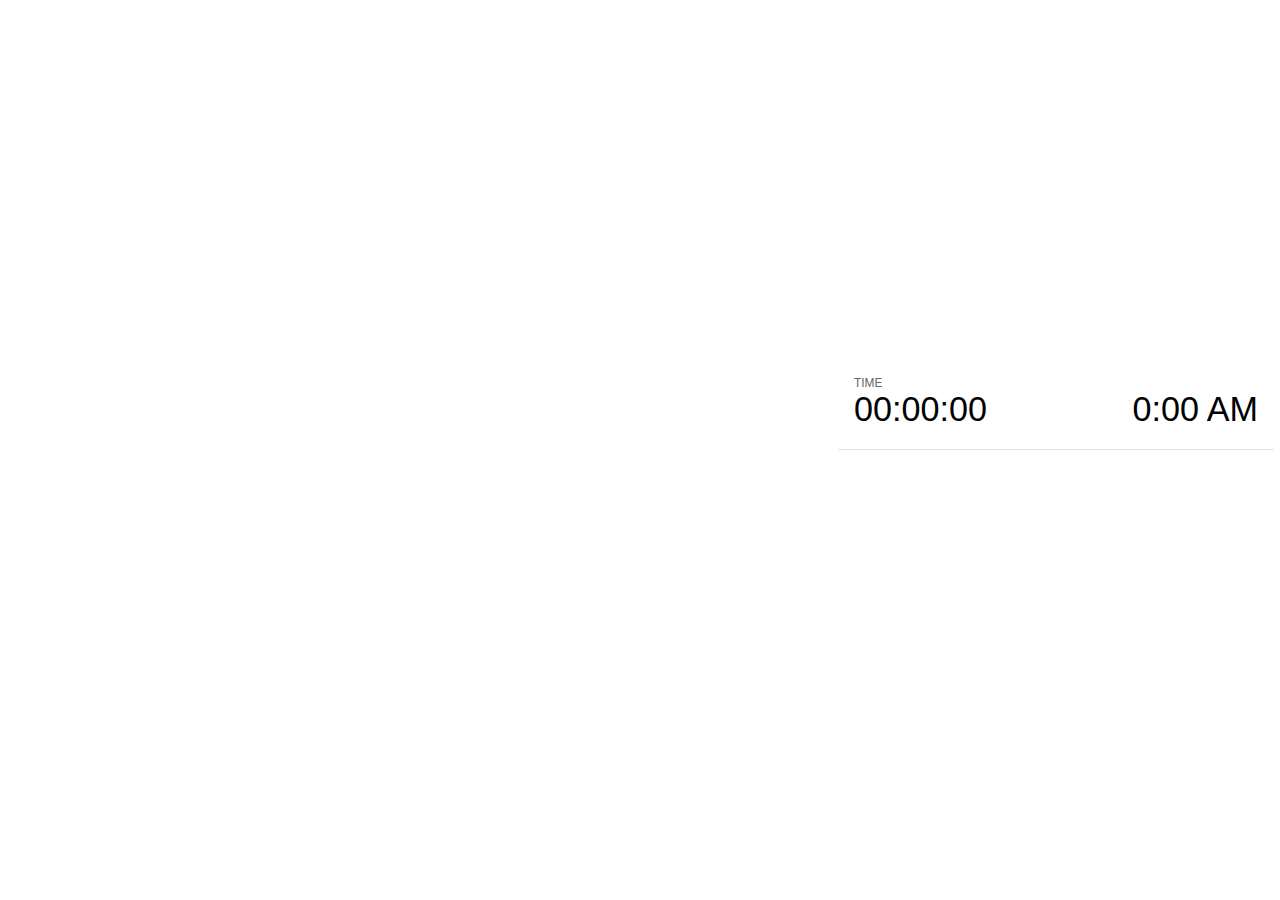
<file: plugin/notes/notes.html>
<!doctype html>
<html lang="en">
	<head>
		<meta charset="utf-8">

		<title>reveal.js - Slide Notes</title>

		<style>
			body {
				font-family: Helvetica;
			}

			#current-slide,
			#upcoming-slide,
			#speaker-controls {
				padding: 6px;
				box-sizing: border-box;
				-moz-box-sizing: border-box;
			}

			#current-slide iframe,
			#upcoming-slide iframe {
				width: 100%;
				height: 100%;
				border: 1px solid #ddd;
			}

			#current-slide .label,
			#upcoming-slide .label {
				position: absolute;
				top: 10px;
				left: 10px;
				font-weight: bold;
				font-size: 14px;
				z-index: 2;
				color: rgba( 255, 255, 255, 0.9 );
			}

			#current-slide {
				position: absolute;
				width: 65%;
				height: 100%;
				top: 0;
				left: 0;
				padding-right: 0;
			}

			#upcoming-slide {
				position: absolute;
				width: 35%;
				height: 40%;
				right: 0;
				top: 0;
			}

			#speaker-controls {
				position: absolute;
				top: 40%;
				right: 0;
				width: 35%;
				height: 60%;
				overflow: auto;

				font-size: 18px;
			}

				.speaker-controls-time.hidden,
				.speaker-controls-notes.hidden {
					display: none;
				}

				.speaker-controls-time .label,
				.speaker-controls-notes .label {
					text-transform: uppercase;
					font-weight: normal;
					font-size: 0.66em;
					color: #666;
					margin: 0;
				}

				.speaker-controls-time {
					border-bottom: 1px solid rgba( 200, 200, 200, 0.5 );
					margin-bottom: 10px;
					padding: 10px 16px;
					padding-bottom: 20px;
					cursor: pointer;
				}

				.speaker-controls-time .reset-button {
					opacity: 0;
					float: right;
					color: #666;
					text-decoration: none;
				}
				.speaker-controls-time:hover .reset-button {
					opacity: 1;
				}

				.speaker-controls-time .timer,
				.speaker-controls-time .clock {
					width: 50%;
					font-size: 1.9em;
				}

				.speaker-controls-time .timer {
					float: left;
				}

				.speaker-controls-time .clock {
					float: right;
					text-align: right;
				}

				.speaker-controls-time span.mute {
					color: #bbb;
				}

				.speaker-controls-notes {
					padding: 10px 16px;
				}

				.speaker-controls-notes .value {
					margin-top: 5px;
					line-height: 1.4;
					font-size: 1.2em;
				}

			.clear {
				clear: both;
			}

			@media screen and (max-width: 1080px) {
				#speaker-controls {
					font-size: 16px;
				}
			}

			@media screen and (max-width: 900px) {
				#speaker-controls {
					font-size: 14px;
				}
			}

			@media screen and (max-width: 800px) {
				#speaker-controls {
					font-size: 12px;
				}
			}

		</style>
	</head>

	<body>

		<div id="current-slide"></div>
		<div id="upcoming-slide"><span class="label">UPCOMING:</span></div>
		<div id="speaker-controls">
			<div class="speaker-controls-time">
				<h4 class="label">Time <span class="reset-button">Click to Reset</span></h4>
				<div class="clock">
					<span class="clock-value">0:00 AM</span>
				</div>
				<div class="timer">
					<span class="hours-value">00</span><span class="minutes-value">:00</span><span class="seconds-value">:00</span>
				</div>
				<div class="clear"></div>
			</div>

			<div class="speaker-controls-notes hidden">
				<h4 class="label">Notes</h4>
				<div class="value"></div>
			</div>
		</div>

		<script src="../../plugin/markdown/marked.js"></script>
		<script>

			(function() {

				var notes,
					notesValue,
					currentState,
					currentSlide,
					upcomingSlide,
					connected = false;

				window.addEventListener( 'message', function( event ) {

					var data = JSON.parse( event.data );

					// Messages sent by the notes plugin inside of the main window
					if( data && data.namespace === 'reveal-notes' ) {
						if( data.type === 'connect' ) {
							handleConnectMessage( data );
						}
						else if( data.type === 'state' ) {
							handleStateMessage( data );
						}
					}
					// Messages sent by the reveal.js inside of the current slide preview
					else if( data && data.namespace === 'reveal' ) {
						if( /ready/.test( data.eventName ) ) {
							// Send a message back to notify that the handshake is complete
							window.opener.postMessage( JSON.stringify({ namespace: 'reveal-notes', type: 'connected'} ), '*' );
						}
						else if( /slidechanged|fragmentshown|fragmenthidden|overviewshown|overviewhidden|paused|resumed/.test( data.eventName ) && currentState !== JSON.stringify( data.state ) ) {
							window.opener.postMessage( JSON.stringify({ method: 'setState', args: [ data.state ]} ), '*' );
						}
					}

				} );

				/**
				 * Called when the main window is trying to establish a
				 * connection.
				 */
				function handleConnectMessage( data ) {

					if( connected === false ) {
						connected = true;

						setupIframes( data );
						setupKeyboard();
						setupNotes();
						setupTimer();
					}

				}

				/**
				 * Called when the main window sends an updated state.
				 */
				function handleStateMessage( data ) {

					// Store the most recently set state to avoid circular loops
					// applying the same state
					currentState = JSON.stringify( data.state );

					// No need for updating the notes in case of fragment changes
					if ( data.notes ) {
						notes.classList.remove( 'hidden' );
						if( data.markdown ) {
							notesValue.innerHTML = marked( data.notes );
						}
						else {
							notesValue.innerHTML = data.notes;
						}
					}
					else {
						notes.classList.add( 'hidden' );
					}

					// Update the note slides
					currentSlide.contentWindow.postMessage( JSON.stringify({ method: 'setState', args: [ data.state ] }), '*' );
					upcomingSlide.contentWindow.postMessage( JSON.stringify({ method: 'setState', args: [ data.state ] }), '*' );
					upcomingSlide.contentWindow.postMessage( JSON.stringify({ method: 'next' }), '*' );

				}

				// Limit to max one state update per X ms
				handleStateMessage = debounce( handleStateMessage, 200 );

				/**
				 * Forward keyboard events to the current slide window.
				 * This enables keyboard events to work even if focus
				 * isn't set on the current slide iframe.
				 */
				function setupKeyboard() {

					document.addEventListener( 'keydown', function( event ) {
						currentSlide.contentWindow.postMessage( JSON.stringify({ method: 'triggerKey', args: [ event.keyCode ] }), '*' );
					} );

				}

				/**
				 * Creates the preview iframes.
				 */
				function setupIframes( data ) {

					var params = [
						'receiver',
						'progress=false',
						'history=false',
						'transition=none',
						'autoSlide=0',
						'backgroundTransition=none'
					].join( '&' );

					var hash = '#/' + data.state.indexh + '/' + data.state.indexv;
					var currentURL = data.url + '?' + params + '&postMessageEvents=true' + hash;
					var upcomingURL = data.url + '?' + params + '&controls=false' + hash;

					currentSlide = document.createElement( 'iframe' );
					currentSlide.setAttribute( 'width', 1280 );
					currentSlide.setAttribute( 'height', 1024 );
					currentSlide.setAttribute( 'src', currentURL );
					document.querySelector( '#current-slide' ).appendChild( currentSlide );

					upcomingSlide = document.createElement( 'iframe' );
					upcomingSlide.setAttribute( 'width', 640 );
					upcomingSlide.setAttribute( 'height', 512 );
					upcomingSlide.setAttribute( 'src', upcomingURL );
					document.querySelector( '#upcoming-slide' ).appendChild( upcomingSlide );

				}

				/**
				 * Setup the notes UI.
				 */
				function setupNotes() {

					notes = document.querySelector( '.speaker-controls-notes' );
					notesValue = document.querySelector( '.speaker-controls-notes .value' );

				}

				/**
				 * Create the timer and clock and start updating them
				 * at an interval.
				 */
				function setupTimer() {

					var start = new Date(),
						timeEl = document.querySelector( '.speaker-controls-time' ),
						clockEl = timeEl.querySelector( '.clock-value' ),
						hoursEl = timeEl.querySelector( '.hours-value' ),
						minutesEl = timeEl.querySelector( '.minutes-value' ),
						secondsEl = timeEl.querySelector( '.seconds-value' );

					function _updateTimer() {

						var diff, hours, minutes, seconds,
							now = new Date();

						diff = now.getTime() - start.getTime();
						hours = Math.floor( diff / ( 1000 * 60 * 60 ) );
						minutes = Math.floor( ( diff / ( 1000 * 60 ) ) % 60 );
						seconds = Math.floor( ( diff / 1000 ) % 60 );

						clockEl.innerHTML = now.toLocaleTimeString( 'en-US', { hour12: true, hour: '2-digit', minute:'2-digit' } );
						hoursEl.innerHTML = zeroPadInteger( hours );
						hoursEl.className = hours > 0 ? '' : 'mute';
						minutesEl.innerHTML = ':' + zeroPadInteger( minutes );
						minutesEl.className = minutes > 0 ? '' : 'mute';
						secondsEl.innerHTML = ':' + zeroPadInteger( seconds );

					}

					// Update once directly
					_updateTimer();

					// Then update every second
					setInterval( _updateTimer, 1000 );

					timeEl.addEventListener( 'click', function() {
						start = new Date();
						_updateTimer();
						return false;
					} );

				}

				function zeroPadInteger( num ) {

					var str = '00' + parseInt( num );
					return str.substring( str.length - 2 );

				}

				/**
				 * Limits the frequency at which a function can be called.
				 */
				function debounce( fn, ms ) {

					var lastTime = 0,
						timeout;

					return function() {

						var args = arguments;
						var context = this;

						clearTimeout( timeout );

						var timeSinceLastCall = Date.now() - lastTime;
						if( timeSinceLastCall > ms ) {
							fn.apply( context, args );
							lastTime = Date.now();
						}
						else {
							timeout = setTimeout( function() {
								fn.apply( context, args );
								lastTime = Date.now();
							}, ms - timeSinceLastCall );
						}

					}

				}

			})();

		</script>
	</body>
</html>
</file>
<file: css/reveal.css>
/*!
 * reveal.js
 * http://lab.hakim.se/reveal-js
 * MIT licensed
 *
 * Copyright (C) 2015 Hakim El Hattab, http://hakim.se
 */
@font-face {
    font-family: yandex-sans-display;
    font-weight: 400;
    src: url('../Yandex Sans/Yandex Sans Display-Regular.ttf');
}
@font-face {
    font-family: yandex-sans-display;
    font-weight: 400;
    font-style: italic;
    src: url('../Yandex Sans/Yandex Sans Display-Regular Italic.ttf');
}
@font-face {
    font-family: yandex-sans-display;
    font-weight: 200;
    src: url('../Yandex Sans/Yandex Sans Display-Light.ttf');
}
@font-face {
    font-family: yandex-sans-display;
    font-weight: 700;
    src: url('../Yandex Sans/Yandex Sans Display-Bold.ttf');
}

@font-face {
    font-family: yandex-sans;
    font-weight: 400;
    src: url('../Yandex Sans/Yandex Sans Text-Regular.ttf');
}
@font-face {
    font-family: yandex-sans;
    font-weight: 400;
    font-style: italic;
    src: url('../Yandex Sans/Yandex Sans Text-Regular Italic.ttf');
}
@font-face {
    font-family: yandex-sans;
    font-weight: 200;
    src: url('../Yandex Sans/Yandex Sans Text-Light.ttf');
}
@font-face {
    font-family: yandex-sans;
    font-weight: 700;
    src: url('../Yandex Sans/Yandex Sans Text-Bold.ttf');
}
@font-face {
    font-family: sourcecodepro-light;
    font-weight: 200;
    src: local(textbook-bold);
    src: url('SourceCodePro-Light.woff'),
         url('SourceCodePro-Light.ttf');
}
/*********************************************
 * RESET STYLES
 *********************************************/
html, body, .reveal div, .reveal span, .reveal applet, .reveal object, .reveal iframe, .reveal h1, .reveal h2, .reveal h3, .reveal h4, .reveal h5, .reveal h6, .reveal p, .reveal pre, .reveal a, .reveal abbr, .reveal acronym, .reveal address, .reveal big, .reveal cite, .reveal code, .reveal del, .reveal dfn, .reveal em, .reveal img, .reveal ins, .reveal kbd, .reveal q, .reveal s, .reveal samp, .reveal small, .reveal strike, .reveal strong, .reveal sub, .reveal sup, .reveal tt, .reveal var, .reveal b, .reveal u, .reveal center, .reveal dl, .reveal dt, .reveal dd, .reveal ol, .reveal ul, .reveal li, .reveal fieldset, .reveal form, .reveal label, .reveal legend, .reveal table, .reveal caption, .reveal tbody, .reveal tfoot, .reveal thead, .reveal tr, .reveal th, .reveal td, .reveal article, .reveal aside, .reveal canvas, .reveal details, .reveal embed, .reveal figure, .reveal figcaption, .reveal footer, .reveal header, .reveal hgroup, .reveal menu, .reveal nav, .reveal output, .reveal ruby, .reveal section, .reveal summary, .reveal time, .reveal mark, .reveal audio, video {
  margin: 0;
  padding: 0;
  border: 0;
  font-size: 100%;
  /*font: inherit;*/
  vertical-align: baseline; }

.reveal article, .reveal aside, .reveal details, .reveal figcaption, .reveal figure, .reveal footer, .reveal header, .reveal hgroup, .reveal menu, .reveal nav, .reveal section {
  display: block; }

/*********************************************
 * GLOBAL STYLES
 *********************************************/
html, body {
  width: 100%;
  height: 100%;
  overflow: hidden; }

body {
  position: relative;
  line-height: 1;
  background-color: #fff;
  color: #000; }

/*********************************************
 * VIEW FRAGMENTS
 *********************************************/
.reveal .slides section .fragment {
  opacity: 0;
  visibility: hidden;
  -webkit-transition: all 0.2s ease;
          transition: all 0.2s ease; }
  .reveal .slides section .fragment.visible {
    opacity: 1;
    visibility: visible; }

.reveal .slides section .fragment.grow {
  opacity: 1;
  visibility: visible; }
  .reveal .slides section .fragment.grow.visible {
    -webkit-transform: scale(1.3);
        -ms-transform: scale(1.3);
            transform: scale(1.3); }

.reveal .slides section .fragment.shrink {
  opacity: 1;
  visibility: visible; }
  .reveal .slides section .fragment.shrink.visible {
    -webkit-transform: scale(0.7);
        -ms-transform: scale(0.7);
            transform: scale(0.7); }

.reveal .slides section .fragment.zoom-in {
  -webkit-transform: scale(0.1);
      -ms-transform: scale(0.1);
          transform: scale(0.1); }
  .reveal .slides section .fragment.zoom-in.visible {
    -webkit-transform: none;
        -ms-transform: none;
            transform: none; }

.reveal .slides section .fragment.fade-out {
  opacity: 1;
  visibility: visible; }
  .reveal .slides section .fragment.fade-out.visible {
    opacity: 0;
    visibility: hidden; }

.reveal .slides section .fragment.semi-fade-out {
  opacity: 1;
  visibility: visible; }
  .reveal .slides section .fragment.semi-fade-out.visible {
    opacity: 0.5;
    visibility: visible; }

.reveal .slides section .fragment.strike {
  opacity: 1; }
  .reveal .slides section .fragment.strike.visible {
    text-decoration: line-through; }

.reveal .slides section .fragment.current-visible {
  opacity: 0;
  visibility: hidden; }
  .reveal .slides section .fragment.current-visible.current-fragment {
    opacity: 1;
    visibility: visible; }

.reveal .slides section .fragment.highlight-red, .reveal .slides section .fragment.highlight-current-red, .reveal .slides section .fragment.highlight-green, .reveal .slides section .fragment.highlight-current-green, .reveal .slides section .fragment.highlight-blue, .reveal .slides section .fragment.highlight-current-blue {
  opacity: 1;
  visibility: visible; }

.reveal .slides section .fragment.highlight-red.visible {
  color: #ff5722; }

.reveal .slides section .fragment.highlight-green.visible {
  color: #8bc34a; }

.reveal .slides section .fragment.highlight-blue.visible {
  color: #268bd2; }

.reveal .slides section .fragment.highlight-current-red.current-fragment {
  color: #ff5722; }

.reveal .slides section .fragment.highlight-current-green.current-fragment {
  color: #8bc34a; }

.reveal .slides section .fragment.highlight-current-blue.current-fragment {
  color: #268bd2; }

/*********************************************
 * DEFAULT ELEMENT STYLES
 *********************************************/
/* Fixes issue in Chrome where italic fonts did not appear when printing to PDF */
.reveal:after {
  content: '';
  font-style: italic; }

.reveal iframe {
  z-index: 1; }

/** Prevents layering issues in certain browser/transition combinations */
.reveal a {
  position: relative; }

.reveal .stretch {
  max-width: none;
  max-height: none; }

.reveal pre.stretch code {
  height: 100%;
  max-height: 100%;
  -moz-box-sizing: border-box;
       box-sizing: border-box; }

/*********************************************
 * CONTROLS
 *********************************************/
.reveal .controls {
  display: none;
  position: fixed;
  width: 110px;
  height: 110px;
  z-index: 30;
  right: 10px;
  bottom: 10px;
  -webkit-user-select: none; }

.reveal .controls div {
  position: absolute;
  opacity: 0.05;
  width: 0;
  height: 0;
  border: 12px solid transparent;
  -webkit-transform: scale(0.9999);
      -ms-transform: scale(0.9999);
          transform: scale(0.9999);
  -webkit-transition: all 0.2s ease;
          transition: all 0.2s ease;
  -webkit-tap-highlight-color: rgba(0, 0, 0, 0); }

.reveal .controls div.enabled {
  opacity: 0.7;
  cursor: pointer; }

.reveal .controls div.enabled:active {
  margin-top: 1px; }

.reveal .controls div.navigate-left {
  top: 42px;
  border-right-width: 22px;
  border-right-color: #000; }

.reveal .controls div.navigate-left.fragmented {
  opacity: 0.3; }

.reveal .controls div.navigate-right {
  left: 74px;
  top: 42px;
  border-left-width: 22px;
  border-left-color: #000; }

.reveal .controls div.navigate-right.fragmented {
  opacity: 0.3; }

.reveal .controls div.navigate-up {
  left: 42px;
  border-bottom-width: 22px;
  border-bottom-color: #000; }

.reveal .controls div.navigate-up.fragmented {
  opacity: 0.3; }

.reveal .controls div.navigate-down {
  left: 42px;
  top: 74px;
  border-top-width: 22px;
  border-top-color: #000; }

.reveal .controls div.navigate-down.fragmented {
  opacity: 0.3; }

/*********************************************
 * PROGRESS BAR
 *********************************************/
.reveal .progress {
  position: fixed;
  display: none;
  height: 6px;
  width: 100%;
  bottom: 0;
  left: 0;
  z-index: 10;
  background-color: rgba(0, 0, 0, 0.2); }

.reveal .progress:after {
  content: '';
  display: block;
  position: absolute;
  height: 20px;
  width: 100%;
  top: -20px; }

.reveal .progress span {
  display: block;
  height: 100%;
  width: 0px;
  background-color: #000;
  -webkit-transition: width 800ms cubic-bezier(0.26, 0.86, 0.44, 0.985);
          transition: width 800ms cubic-bezier(0.26, 0.86, 0.44, 0.985); }

/*********************************************
 * SLIDE NUMBER
 *********************************************/
.reveal .slide-number {
  position: fixed;
  display: block;
  right: 15px;
  bottom: 15px;
  opacity: 0.5;
  z-index: 31;
  font-size: 12px; }

/*********************************************
 * SLIDES
 *********************************************/
.reveal {
  position: relative;
  width: 100%;
  height: 100%;
  overflow: hidden;
  -ms-touch-action: none;
      touch-action: none; }

.reveal .slides {
  position: absolute;
  width: 100%;
  height: 100%;
  top: 0;
  right: 0;
  bottom: 0;
  left: 0;
  margin: auto;
  overflow: visible;
  z-index: 1;
  text-align: center;
  -webkit-perspective: 600px;
          perspective: 600px;
  -webkit-perspective-origin: 50% 40%;
          perspective-origin: 50% 40%; }

.reveal .slides > section {
  -ms-perspective: 600px; }

.reveal .slides > section, .reveal .slides > section > section {
  display: none;
  position: absolute;
  width: 100%;
  padding: 20px 0px;
  z-index: 10;
  -webkit-transform-style: preserve-3d;
          transform-style: preserve-3d;
  -webkit-transition: -webkit-transform-origin 800ms cubic-bezier(0.26, 0.86, 0.44, 0.985), -webkit-transform 800ms cubic-bezier(0.26, 0.86, 0.44, 0.985), visibility 800ms cubic-bezier(0.26, 0.86, 0.44, 0.985), opacity 800ms cubic-bezier(0.26, 0.86, 0.44, 0.985);
          transition: -ms-transform-origin 800ms cubic-bezier(0.26, 0.86, 0.44, 0.985), transform 800ms cubic-bezier(0.26, 0.86, 0.44, 0.985), visibility 800ms cubic-bezier(0.26, 0.86, 0.44, 0.985), opacity 800ms cubic-bezier(0.26, 0.86, 0.44, 0.985);
          transition: transform-origin 800ms cubic-bezier(0.26, 0.86, 0.44, 0.985), transform 800ms cubic-bezier(0.26, 0.86, 0.44, 0.985), visibility 800ms cubic-bezier(0.26, 0.86, 0.44, 0.985), opacity 800ms cubic-bezier(0.26, 0.86, 0.44, 0.985); }

/* Global transition speed settings */
.reveal[data-transition-speed="fast"] .slides section {
  -webkit-transition-duration: 400ms;
          transition-duration: 400ms; }

.reveal[data-transition-speed="slow"] .slides section {
  -webkit-transition-duration: 1200ms;
          transition-duration: 1200ms; }

/* Slide-specific transition speed overrides */
.reveal .slides section[data-transition-speed="fast"] {
  -webkit-transition-duration: 400ms;
          transition-duration: 400ms; }

.reveal .slides section[data-transition-speed="slow"] {
  -webkit-transition-duration: 1200ms;
          transition-duration: 1200ms; }

.reveal .slides > section.stack {
  padding-top: 0;
  padding-bottom: 0; }

.reveal .slides > section.present, .reveal .slides > section > section.present {
  display: block;
  z-index: 11;
  opacity: 1; }

.reveal.center, .reveal.center .slides, .reveal.center .slides section {
  min-height: 0 !important; }

/* Don't allow interaction with invisible slides */
.reveal .slides > section.future, .reveal .slides > section > section.future, .reveal .slides > section.past, .reveal .slides > section > section.past {
  pointer-events: none; }

.reveal.overview .slides > section, .reveal.overview .slides > section > section {
  pointer-events: auto; }

.reveal .slides > section.past, .reveal .slides > section.future, .reveal .slides > section > section.past, .reveal .slides > section > section.future {
  opacity: 0; }

/*********************************************
 * Mixins for readability of transitions
 *********************************************/
/*********************************************
 * SLIDE TRANSITION
 * Aliased 'linear' for backwards compatibility
 *********************************************/
.reveal.slide section {
  -webkit-backface-visibility: hidden;
          backface-visibility: hidden; }

.reveal .slides > section[data-transition=slide].past, .reveal .slides > section[data-transition~=slide-out].past, .reveal.slide .slides > section:not([data-transition]).past {
  -webkit-transform: translate(-150%, 0);
      -ms-transform: translate(-150%, 0);
          transform: translate(-150%, 0); }

.reveal .slides > section[data-transition=slide].future, .reveal .slides > section[data-transition~=slide-in].future, .reveal.slide .slides > section:not([data-transition]).future {
  -webkit-transform: translate(150%, 0);
      -ms-transform: translate(150%, 0);
          transform: translate(150%, 0); }

.reveal .slides > section > section[data-transition=slide].past, .reveal .slides > section > section[data-transition~=slide-out].past, .reveal.slide .slides > section > section:not([data-transition]).past {
  -webkit-transform: translate(0, -150%);
      -ms-transform: translate(0, -150%);
          transform: translate(0, -150%); }

.reveal .slides > section > section[data-transition=slide].future, .reveal .slides > section > section[data-transition~=slide-in].future, .reveal.slide .slides > section > section:not([data-transition]).future {
  -webkit-transform: translate(0, 150%);
      -ms-transform: translate(0, 150%);
          transform: translate(0, 150%); }

.reveal.linear section {
  -webkit-backface-visibility: hidden;
          backface-visibility: hidden; }

.reveal .slides > section[data-transition=linear].past, .reveal .slides > section[data-transition~=linear-out].past, .reveal.linear .slides > section:not([data-transition]).past {
  -webkit-transform: translate(-150%, 0);
      -ms-transform: translate(-150%, 0);
          transform: translate(-150%, 0); }

.reveal .slides > section[data-transition=linear].future, .reveal .slides > section[data-transition~=linear-in].future, .reveal.linear .slides > section:not([data-transition]).future {
  -webkit-transform: translate(150%, 0);
      -ms-transform: translate(150%, 0);
          transform: translate(150%, 0); }

.reveal .slides > section > section[data-transition=linear].past, .reveal .slides > section > section[data-transition~=linear-out].past, .reveal.linear .slides > section > section:not([data-transition]).past {
  -webkit-transform: translate(0, -150%);
      -ms-transform: translate(0, -150%);
          transform: translate(0, -150%); }

.reveal .slides > section > section[data-transition=linear].future, .reveal .slides > section > section[data-transition~=linear-in].future, .reveal.linear .slides > section > section:not([data-transition]).future {
  -webkit-transform: translate(0, 150%);
      -ms-transform: translate(0, 150%);
          transform: translate(0, 150%); }

/*********************************************
 * CONVEX TRANSITION
 * Aliased 'default' for backwards compatibility
 *********************************************/
.reveal .slides > section[data-transition=default].past, .reveal .slides > section[data-transition~=default-out].past, .reveal.default .slides > section:not([data-transition]).past {
  -webkit-transform: translate3d(-100%, 0, 0) rotateY(-90deg) translate3d(-100%, 0, 0);
          transform: translate3d(-100%, 0, 0) rotateY(-90deg) translate3d(-100%, 0, 0); }

.reveal .slides > section[data-transition=default].future, .reveal .slides > section[data-transition~=default-in].future, .reveal.default .slides > section:not([data-transition]).future {
  -webkit-transform: translate3d(100%, 0, 0) rotateY(90deg) translate3d(100%, 0, 0);
          transform: translate3d(100%, 0, 0) rotateY(90deg) translate3d(100%, 0, 0); }

.reveal .slides > section > section[data-transition=default].past, .reveal .slides > section > section[data-transition~=default-out].past, .reveal.default .slides > section > section:not([data-transition]).past {
  -webkit-transform: translate3d(0, -300px, 0) rotateX(70deg) translate3d(0, -300px, 0);
          transform: translate3d(0, -300px, 0) rotateX(70deg) translate3d(0, -300px, 0); }

.reveal .slides > section > section[data-transition=default].future, .reveal .slides > section > section[data-transition~=default-in].future, .reveal.default .slides > section > section:not([data-transition]).future {
  -webkit-transform: translate3d(0, 300px, 0) rotateX(-70deg) translate3d(0, 300px, 0);
          transform: translate3d(0, 300px, 0) rotateX(-70deg) translate3d(0, 300px, 0); }

.reveal .slides > section[data-transition=convex].past, .reveal .slides > section[data-transition~=convex-out].past, .reveal.convex .slides > section:not([data-transition]).past {
  -webkit-transform: translate3d(-100%, 0, 0) rotateY(-90deg) translate3d(-100%, 0, 0);
          transform: translate3d(-100%, 0, 0) rotateY(-90deg) translate3d(-100%, 0, 0); }

.reveal .slides > section[data-transition=convex].future, .reveal .slides > section[data-transition~=convex-in].future, .reveal.convex .slides > section:not([data-transition]).future {
  -webkit-transform: translate3d(100%, 0, 0) rotateY(90deg) translate3d(100%, 0, 0);
          transform: translate3d(100%, 0, 0) rotateY(90deg) translate3d(100%, 0, 0); }

.reveal .slides > section > section[data-transition=convex].past, .reveal .slides > section > section[data-transition~=convex-out].past, .reveal.convex .slides > section > section:not([data-transition]).past {
  -webkit-transform: translate3d(0, -300px, 0) rotateX(70deg) translate3d(0, -300px, 0);
          transform: translate3d(0, -300px, 0) rotateX(70deg) translate3d(0, -300px, 0); }

.reveal .slides > section > section[data-transition=convex].future, .reveal .slides > section > section[data-transition~=convex-in].future, .reveal.convex .slides > section > section:not([data-transition]).future {
  -webkit-transform: translate3d(0, 300px, 0) rotateX(-70deg) translate3d(0, 300px, 0);
          transform: translate3d(0, 300px, 0) rotateX(-70deg) translate3d(0, 300px, 0); }

/*********************************************
 * CONCAVE TRANSITION
 *********************************************/
.reveal .slides > section[data-transition=concave].past, .reveal .slides > section[data-transition~=concave-out].past, .reveal.concave .slides > section:not([data-transition]).past {
  -webkit-transform: translate3d(-100%, 0, 0) rotateY(90deg) translate3d(-100%, 0, 0);
          transform: translate3d(-100%, 0, 0) rotateY(90deg) translate3d(-100%, 0, 0); }

.reveal .slides > section[data-transition=concave].future, .reveal .slides > section[data-transition~=concave-in].future, .reveal.concave .slides > section:not([data-transition]).future {
  -webkit-transform: translate3d(100%, 0, 0) rotateY(-90deg) translate3d(100%, 0, 0);
          transform: translate3d(100%, 0, 0) rotateY(-90deg) translate3d(100%, 0, 0); }

.reveal .slides > section > section[data-transition=concave].past, .reveal .slides > section > section[data-transition~=concave-out].past, .reveal.concave .slides > section > section:not([data-transition]).past {
  -webkit-transform: translate3d(0, -80%, 0) rotateX(-70deg) translate3d(0, -80%, 0);
          transform: translate3d(0, -80%, 0) rotateX(-70deg) translate3d(0, -80%, 0); }

.reveal .slides > section > section[data-transition=concave].future, .reveal .slides > section > section[data-transition~=concave-in].future, .reveal.concave .slides > section > section:not([data-transition]).future {
  -webkit-transform: translate3d(0, 80%, 0) rotateX(70deg) translate3d(0, 80%, 0);
          transform: translate3d(0, 80%, 0) rotateX(70deg) translate3d(0, 80%, 0); }

/*********************************************
 * ZOOM TRANSITION
 *********************************************/
.reveal .slides > section[data-transition=zoom], .reveal.zoom .slides > section:not([data-transition]) {
  -webkit-transition-timing-function: ease;
          transition-timing-function: ease; }

.reveal .slides > section[data-transition=zoom].past, .reveal .slides > section[data-transition~=zoom-out].past, .reveal.zoom .slides > section:not([data-transition]).past {
  visibility: hidden;
  -webkit-transform: scale(16);
      -ms-transform: scale(16);
          transform: scale(16); }

.reveal .slides > section[data-transition=zoom].future, .reveal .slides > section[data-transition~=zoom-in].future, .reveal.zoom .slides > section:not([data-transition]).future {
  visibility: hidden;
  -webkit-transform: scale(0.2);
      -ms-transform: scale(0.2);
          transform: scale(0.2); }

.reveal .slides > section > section[data-transition=zoom].past, .reveal .slides > section > section[data-transition~=zoom-out].past, .reveal.zoom .slides > section > section:not([data-transition]).past {
  -webkit-transform: translate(0, -150%);
      -ms-transform: translate(0, -150%);
          transform: translate(0, -150%); }

.reveal .slides > section > section[data-transition=zoom].future, .reveal .slides > section > section[data-transition~=zoom-in].future, .reveal.zoom .slides > section > section:not([data-transition]).future {
  -webkit-transform: translate(0, 150%);
      -ms-transform: translate(0, 150%);
          transform: translate(0, 150%); }

/*********************************************
 * CUBE TRANSITION
 *********************************************/
.reveal.cube .slides {
  -webkit-perspective: 1300px;
          perspective: 1300px; }

.reveal.cube .slides section {
  padding: 30px;
  min-height: 700px;
  -webkit-backface-visibility: hidden;
          backface-visibility: hidden;
  -moz-box-sizing: border-box;
       box-sizing: border-box; }

.reveal.center.cube .slides section {
  min-height: 0; }

.reveal.cube .slides section:not(.stack):before {
  content: '';
  position: absolute;
  display: block;
  width: 100%;
  height: 100%;
  left: 0;
  top: 0;
  background: rgba(0, 0, 0, 0.1);
  border-radius: 4px;
  -webkit-transform: translateZ(-20px);
          transform: translateZ(-20px); }

.reveal.cube .slides section:not(.stack):after {
  content: '';
  position: absolute;
  display: block;
  width: 90%;
  height: 30px;
  left: 5%;
  bottom: 0;
  background: none;
  z-index: 1;
  border-radius: 4px;
  box-shadow: 0px 95px 25px rgba(0, 0, 0, 0.2);
  -webkit-transform: translateZ(-90px) rotateX(65deg);
          transform: translateZ(-90px) rotateX(65deg); }

.reveal.cube .slides > section.stack {
  padding: 0;
  background: none; }

.reveal.cube .slides > section.past {
  -webkit-transform-origin: 100% 0%;
      -ms-transform-origin: 100% 0%;
          transform-origin: 100% 0%;
  -webkit-transform: translate3d(-100%, 0, 0) rotateY(-90deg);
          transform: translate3d(-100%, 0, 0) rotateY(-90deg); }

.reveal.cube .slides > section.future {
  -webkit-transform-origin: 0% 0%;
      -ms-transform-origin: 0% 0%;
          transform-origin: 0% 0%;
  -webkit-transform: translate3d(100%, 0, 0) rotateY(90deg);
          transform: translate3d(100%, 0, 0) rotateY(90deg); }

.reveal.cube .slides > section > section.past {
  -webkit-transform-origin: 0% 100%;
      -ms-transform-origin: 0% 100%;
          transform-origin: 0% 100%;
  -webkit-transform: translate3d(0, -100%, 0) rotateX(90deg);
          transform: translate3d(0, -100%, 0) rotateX(90deg); }

.reveal.cube .slides > section > section.future {
  -webkit-transform-origin: 0% 0%;
      -ms-transform-origin: 0% 0%;
          transform-origin: 0% 0%;
  -webkit-transform: translate3d(0, 100%, 0) rotateX(-90deg);
          transform: translate3d(0, 100%, 0) rotateX(-90deg); }

/*********************************************
 * PAGE TRANSITION
 *********************************************/
.reveal.page .slides {
  -webkit-perspective-origin: 0% 50%;
          perspective-origin: 0% 50%;
  -webkit-perspective: 3000px;
          perspective: 3000px; }

.reveal.page .slides section {
  padding: 30px;
  min-height: 700px;
  -moz-box-sizing: border-box;
       box-sizing: border-box; }

.reveal.page .slides section.past {
  z-index: 12; }

.reveal.page .slides section:not(.stack):before {
  content: '';
  position: absolute;
  display: block;
  width: 100%;
  height: 100%;
  left: 0;
  top: 0;
  background: rgba(0, 0, 0, 0.1);
  -webkit-transform: translateZ(-20px);
          transform: translateZ(-20px); }

.reveal.page .slides section:not(.stack):after {
  content: '';
  position: absolute;
  display: block;
  width: 90%;
  height: 30px;
  left: 5%;
  bottom: 0;
  background: none;
  z-index: 1;
  border-radius: 4px;
  box-shadow: 0px 95px 25px rgba(0, 0, 0, 0.2);
  -webkit-transform: translateZ(-90px) rotateX(65deg); }

.reveal.page .slides > section.stack {
  padding: 0;
  background: none; }

.reveal.page .slides > section.past {
  -webkit-transform-origin: 0% 0%;
      -ms-transform-origin: 0% 0%;
          transform-origin: 0% 0%;
  -webkit-transform: translate3d(-40%, 0, 0) rotateY(-80deg);
          transform: translate3d(-40%, 0, 0) rotateY(-80deg); }

.reveal.page .slides > section.future {
  -webkit-transform-origin: 100% 0%;
      -ms-transform-origin: 100% 0%;
          transform-origin: 100% 0%;
  -webkit-transform: translate3d(0, 0, 0);
          transform: translate3d(0, 0, 0); }

.reveal.page .slides > section > section.past {
  -webkit-transform-origin: 0% 0%;
      -ms-transform-origin: 0% 0%;
          transform-origin: 0% 0%;
  -webkit-transform: translate3d(0, -40%, 0) rotateX(80deg);
          transform: translate3d(0, -40%, 0) rotateX(80deg); }

.reveal.page .slides > section > section.future {
  -webkit-transform-origin: 0% 100%;
      -ms-transform-origin: 0% 100%;
          transform-origin: 0% 100%;
  -webkit-transform: translate3d(0, 0, 0);
          transform: translate3d(0, 0, 0); }

/*********************************************
 * FADE TRANSITION
 *********************************************/
.reveal .slides section[data-transition=fade], .reveal.fade .slides section:not([data-transition]), .reveal.fade .slides > section > section:not([data-transition]) {
  -webkit-transform: none;
      -ms-transform: none;
          transform: none;
  -webkit-transition: opacity 0.5s;
          transition: opacity 0.5s; }

.reveal.fade.overview .slides section, .reveal.fade.overview .slides > section > section {
  -webkit-transition: none;
          transition: none; }

/*********************************************
 * NO TRANSITION
 *********************************************/
.reveal .slides > section[data-transition=none], .reveal.none .slides > section:not([data-transition]) {
  -webkit-transform: none;
      -ms-transform: none;
          transform: none;
  -webkit-transition: none;
          transition: none; }

/*********************************************
 * PAUSED MODE
 *********************************************/
.reveal .pause-overlay {
  position: absolute;
  top: 0;
  left: 0;
  width: 100%;
  height: 100%;
  background: black;
  visibility: hidden;
  opacity: 0;
  z-index: 100;
  -webkit-transition: all 1s ease;
          transition: all 1s ease; }

.reveal.paused .pause-overlay {
  visibility: visible;
  opacity: 1; }

/*********************************************
 * FALLBACK
 *********************************************/
.no-transforms {
  overflow-y: auto; }

.no-transforms .reveal .slides {
  position: relative;
  width: 80%;
  height: auto !important;
  top: 0;
  left: 50%;
  margin: 0;
  text-align: center; }

.no-transforms .reveal .controls, .no-transforms .reveal .progress {
  display: none !important; }

.no-transforms .reveal .slides section {
  display: block !important;
  opacity: 1 !important;
  position: relative !important;
  height: auto;
  min-height: 0;
  top: 0;
  left: -50%;
  margin: 70px 0;
  -webkit-transform: none;
      -ms-transform: none;
          transform: none; }

.no-transforms .reveal .slides section section {
  left: 0; }

.reveal .no-transition, .reveal .no-transition * {
  -webkit-transition: none !important;
          transition: none !important; }

/*********************************************
 * PER-SLIDE BACKGROUNDS
 *********************************************/
.reveal .backgrounds {
  position: absolute;
  width: 100%;
  height: 100%;
  top: 0;
  left: 0;
  -webkit-perspective: 600px;
          perspective: 600px; }

.reveal .slide-background {
  display: none;
  position: absolute;
  width: 100%;
  height: 100%;
  opacity: 0;
  visibility: hidden;
  background-color: rgba(0, 0, 0, 0);
  background-position: 50% 50%;
  background-repeat: no-repeat;
  background-size: cover;
  -webkit-transition: all 800ms cubic-bezier(0.26, 0.86, 0.44, 0.985);
          transition: all 800ms cubic-bezier(0.26, 0.86, 0.44, 0.985); }

.reveal .slide-background.stack {
  display: block; }

.reveal .slide-background.present {
  opacity: 1;
  visibility: visible; }

.print-pdf .reveal .slide-background {
  opacity: 1 !important;
  visibility: visible !important; }

/* Video backgrounds */
.reveal .slide-background video {
  position: absolute;
  width: 100%;
  height: 100%;
  max-width: none;
  max-height: none;
  top: 0;
  left: 0; }

/* Immediate transition style */
.reveal[data-background-transition=none] > .backgrounds .slide-background, .reveal > .backgrounds .slide-background[data-background-transition=none] {
  -webkit-transition: none;
          transition: none; }

/* Slide */
.reveal[data-background-transition=slide] > .backgrounds .slide-background, .reveal > .backgrounds .slide-background[data-background-transition=slide] {
  opacity: 1;
  -webkit-backface-visibility: hidden;
          backface-visibility: hidden; }

.reveal[data-background-transition=slide] > .backgrounds .slide-background.past, .reveal > .backgrounds .slide-background.past[data-background-transition=slide] {
  -webkit-transform: translate(-100%, 0);
      -ms-transform: translate(-100%, 0);
          transform: translate(-100%, 0); }

.reveal[data-background-transition=slide] > .backgrounds .slide-background.future, .reveal > .backgrounds .slide-background.future[data-background-transition=slide] {
  -webkit-transform: translate(100%, 0);
      -ms-transform: translate(100%, 0);
          transform: translate(100%, 0); }

.reveal[data-background-transition=slide] > .backgrounds .slide-background > .slide-background.past, .reveal > .backgrounds .slide-background > .slide-background.past[data-background-transition=slide] {
  -webkit-transform: translate(0, -100%);
      -ms-transform: translate(0, -100%);
          transform: translate(0, -100%); }

.reveal[data-background-transition=slide] > .backgrounds .slide-background > .slide-background.future, .reveal > .backgrounds .slide-background > .slide-background.future[data-background-transition=slide] {
  -webkit-transform: translate(0, 100%);
      -ms-transform: translate(0, 100%);
          transform: translate(0, 100%); }

/* Convex */
.reveal[data-background-transition=convex] > .backgrounds .slide-background.past, .reveal > .backgrounds .slide-background.past[data-background-transition=convex] {
  opacity: 0;
  -webkit-transform: translate3d(-100%, 0, 0) rotateY(-90deg) translate3d(-100%, 0, 0);
          transform: translate3d(-100%, 0, 0) rotateY(-90deg) translate3d(-100%, 0, 0); }

.reveal[data-background-transition=convex] > .backgrounds .slide-background.future, .reveal > .backgrounds .slide-background.future[data-background-transition=convex] {
  opacity: 0;
  -webkit-transform: translate3d(100%, 0, 0) rotateY(90deg) translate3d(100%, 0, 0);
          transform: translate3d(100%, 0, 0) rotateY(90deg) translate3d(100%, 0, 0); }

.reveal[data-background-transition=convex] > .backgrounds .slide-background > .slide-background.past, .reveal > .backgrounds .slide-background > .slide-background.past[data-background-transition=convex] {
  opacity: 0;
  -webkit-transform: translate3d(0, -100%, 0) rotateX(90deg) translate3d(0, -100%, 0);
          transform: translate3d(0, -100%, 0) rotateX(90deg) translate3d(0, -100%, 0); }

.reveal[data-background-transition=convex] > .backgrounds .slide-background > .slide-background.future, .reveal > .backgrounds .slide-background > .slide-background.future[data-background-transition=convex] {
  opacity: 0;
  -webkit-transform: translate3d(0, 100%, 0) rotateX(-90deg) translate3d(0, 100%, 0);
          transform: translate3d(0, 100%, 0) rotateX(-90deg) translate3d(0, 100%, 0); }

/* Concave */
.reveal[data-background-transition=concave] > .backgrounds .slide-background.past, .reveal > .backgrounds .slide-background.past[data-background-transition=concave] {
  opacity: 0;
  -webkit-transform: translate3d(-100%, 0, 0) rotateY(90deg) translate3d(-100%, 0, 0);
          transform: translate3d(-100%, 0, 0) rotateY(90deg) translate3d(-100%, 0, 0); }

.reveal[data-background-transition=concave] > .backgrounds .slide-background.future, .reveal > .backgrounds .slide-background.future[data-background-transition=concave] {
  opacity: 0;
  -webkit-transform: translate3d(100%, 0, 0) rotateY(-90deg) translate3d(100%, 0, 0);
          transform: translate3d(100%, 0, 0) rotateY(-90deg) translate3d(100%, 0, 0); }

.reveal[data-background-transition=concave] > .backgrounds .slide-background > .slide-background.past, .reveal > .backgrounds .slide-background > .slide-background.past[data-background-transition=concave] {
  opacity: 0;
  -webkit-transform: translate3d(0, -100%, 0) rotateX(-90deg) translate3d(0, -100%, 0);
          transform: translate3d(0, -100%, 0) rotateX(-90deg) translate3d(0, -100%, 0); }

.reveal[data-background-transition=concave] > .backgrounds .slide-background > .slide-background.future, .reveal > .backgrounds .slide-background > .slide-background.future[data-background-transition=concave] {
  opacity: 0;
  -webkit-transform: translate3d(0, 100%, 0) rotateX(90deg) translate3d(0, 100%, 0);
          transform: translate3d(0, 100%, 0) rotateX(90deg) translate3d(0, 100%, 0); }

/* Zoom */
.reveal[data-background-transition=zoom] > .backgrounds .slide-background, .reveal > .backgrounds .slide-background[data-background-transition=zoom] {
  -webkit-transition-timing-function: ease;
          transition-timing-function: ease; }

.reveal[data-background-transition=zoom] > .backgrounds .slide-background.past, .reveal > .backgrounds .slide-background.past[data-background-transition=zoom] {
  opacity: 0;
  visibility: hidden;
  -webkit-transform: scale(16);
      -ms-transform: scale(16);
          transform: scale(16); }

.reveal[data-background-transition=zoom] > .backgrounds .slide-background.future, .reveal > .backgrounds .slide-background.future[data-background-transition=zoom] {
  opacity: 0;
  visibility: hidden;
  -webkit-transform: scale(0.2);
      -ms-transform: scale(0.2);
          transform: scale(0.2); }

.reveal[data-background-transition=zoom] > .backgrounds .slide-background > .slide-background.past, .reveal > .backgrounds .slide-background > .slide-background.past[data-background-transition=zoom] {
  opacity: 0;
  visibility: hidden;
  -webkit-transform: scale(16);
      -ms-transform: scale(16);
          transform: scale(16); }

.reveal[data-background-transition=zoom] > .backgrounds .slide-background > .slide-background.future, .reveal > .backgrounds .slide-background > .slide-background.future[data-background-transition=zoom] {
  opacity: 0;
  visibility: hidden;
  -webkit-transform: scale(0.2);
      -ms-transform: scale(0.2);
          transform: scale(0.2); }

/* Global transition speed settings */
.reveal[data-transition-speed="fast"] > .backgrounds .slide-background {
  -webkit-transition-duration: 400ms;
          transition-duration: 400ms; }

.reveal[data-transition-speed="slow"] > .backgrounds .slide-background {
  -webkit-transition-duration: 1200ms;
          transition-duration: 1200ms; }

/*********************************************
 * OVERVIEW
 *********************************************/
.reveal.overview {
  -webkit-perspective-origin: 50% 50%;
          perspective-origin: 50% 50%;
  -webkit-perspective: 700px;
          perspective: 700px; }
  .reveal.overview .slides section {
    height: 700px;
    opacity: 1 !important;
    overflow: hidden;
    visibility: visible !important;
    cursor: pointer;
    -moz-box-sizing: border-box;
         box-sizing: border-box; }
  .reveal.overview .slides section:hover, .reveal.overview .slides section.present {
    outline: 10px solid rgba(150, 150, 150, 0.4);
    outline-offset: 10px; }
  .reveal.overview .slides section .fragment {
    opacity: 1;
    -webkit-transition: none;
            transition: none; }
  .reveal.overview .slides section:after, .reveal.overview .slides section:before {
    display: none !important; }
  .reveal.overview .slides > section.stack {
    padding: 0;
    top: 0 !important;
    background: none;
    outline: none;
    overflow: visible; }
  .reveal.overview .backgrounds {
    -webkit-perspective: inherit;
            perspective: inherit; }
  .reveal.overview .backgrounds .slide-background {
    opacity: 1;
    visibility: visible;
    outline: 10px solid rgba(150, 150, 150, 0.1);
    outline-offset: 10px; }

.reveal.overview .slides section, .reveal.overview-deactivating .slides section {
  -webkit-transition: none;
          transition: none; }

.reveal.overview .backgrounds .slide-background, .reveal.overview-deactivating .backgrounds .slide-background {
  -webkit-transition: none;
          transition: none; }

.reveal.overview-animated .slides {
  -webkit-transition: -webkit-transform 0.4s ease;
          transition: transform 0.4s ease; }

/*********************************************
 * RTL SUPPORT
 *********************************************/
.reveal.rtl .slides, .reveal.rtl .slides h1, .reveal.rtl .slides h2, .reveal.rtl .slides h3, .reveal.rtl .slides h4, .reveal.rtl .slides h5, .reveal.rtl .slides h6 {
  direction: rtl;
  font-family: yandex-sans-display; }

.reveal.rtl pre, .reveal.rtl code {
  direction: ltr; }

.reveal.rtl ol, .reveal.rtl ul {
  text-align: right; }

.reveal.rtl .progress span {
  float: right; }

/*********************************************
 * PARALLAX BACKGROUND
 *********************************************/
.reveal.has-parallax-background .backgrounds {
  -webkit-transition: all 0.8s ease;
          transition: all 0.8s ease; }

/* Global transition speed settings */
.reveal.has-parallax-background[data-transition-speed="fast"] .backgrounds {
  -webkit-transition-duration: 400ms;
          transition-duration: 400ms; }

.reveal.has-parallax-background[data-transition-speed="slow"] .backgrounds {
  -webkit-transition-duration: 1200ms;
          transition-duration: 1200ms; }

/*********************************************
 * LINK PREVIEW OVERLAY
 *********************************************/
.reveal .overlay {
  position: absolute;
  top: 0;
  left: 0;
  width: 100%;
  height: 100%;
  z-index: 1000;
  background: rgba(0, 0, 0, 0.9);
  opacity: 0;
  visibility: hidden;
  -webkit-transition: all 0.3s ease;
          transition: all 0.3s ease; }

.reveal .overlay.visible {
  opacity: 1;
  visibility: visible; }

.reveal .overlay .spinner {
  position: absolute;
  display: block;
  top: 50%;
  left: 50%;
  width: 32px;
  height: 32px;
  margin: -16px 0 0 -16px;
  z-index: 10;
  background-image: url([data-uri]%2F%2F%2F6%2Bvr8nJybW1tcDAwOjo6Nvb26ioqKOjo7Ozs%2FLy8vz8%2FAAAAAAAAAAAACH%2FC05FVFNDQVBFMi4wAwEAAAAh%2FhpDcmVhdGVkIHdpdGggYWpheGxvYWQuaW5mbwAh%[base64]%2FV%2FnmOM82XiHRLYKhKP1oZmADdEAAAh%2BQQJCgAAACwAAAAAIAAgAAAE6hDISWlZpOrNp1lGNRSdRpDUolIGw5RUYhhHukqFu8DsrEyqnWThGvAmhVlteBvojpTDDBUEIFwMFBRAmBkSgOrBFZogCASwBDEY%2FCZSg7GSE0gSCjQBMVG023xWBhklAnoEdhQEfyNqMIcKjhRsjEdnezB%2BA4k8gTwJhFuiW4dokXiloUepBAp5qaKpp6%2BHo7aWW54wl7obvEe0kRuoplCGepwSx2jJvqHEmGt6whJpGpfJCHmOoNHKaHx61WiSR92E4lbFoq%2BB6QDtuetcaBPnW6%2BO7wDHpIiK9SaVK5GgV543tzjgGcghAgAh%[base64]%2B%2BG%2Bw48edZPK%2BM6hLJpQg484enXIdQFSS1u6UhksENEQAAIfkECQoAAAAsAAAAACAAIAAABOcQyEmpGKLqzWcZRVUQnZYg1aBSh2GUVEIQ2aQOE%2BG%2BcD4ntpWkZQj1JIiZIogDFFyHI0UxQwFugMSOFIPJftfVAEoZLBbcLEFhlQiqGp1Vd140AUklUN3eCA51C1EWMzMCezCBBmkxVIVHBWd3HHl9JQOIJSdSnJ0TDKChCwUJjoWMPaGqDKannasMo6WnM562R5YluZRwur0wpgqZE7NKUm%2BFNRPIhjBJxKZteWuIBMN4zRMIVIhffcgojwCF117i4nlLnY5ztRLsnOk%2BaV%2BoJY7V7m76PdkS4trKcdg0Zc0tTcKkRAAAIfkECQoAAAAsAAAAACAAIAAABO4QyEkpKqjqzScpRaVkXZWQEximw1BSCUEIlDohrft6cpKCk5xid5MNJTaAIkekKGQkWyKHkvhKsR7ARmitkAYDYRIbUQRQjWBwJRzChi9CRlBcY1UN4g0%[base64]%[base64]%2BE71SRQeyqUToLA7VxF0JDyIQh%2FMVVPMt1ECZlfcjZJ9mIKoaTl1MRIl5o4CUKXOwmyrCInCKqcWtvadL2SYhyASyNDJ0uIiRMDjI0Fd30%2FiI2UA5GSS5UDj2l6NoqgOgN4gksEBgYFf0FDqKgHnyZ9OX8HrgYHdHpcHQULXAS2qKpENRg7eAMLC7kTBaixUYFkKAzWAAnLC7FLVxLWDBLKCwaKTULgEwbLA4hJtOkSBNqITT3xEgfLpBtzE%2FjiuL04RGEBgwWhShRgQExHBAAh%2BQQJCgAAACwAAAAAIAAgAAAE7xDISWlSqerNpyJKhWRdlSAVoVLCWk6JKlAqAavhO9UkUHsqlE6CwO1cRdCQ8iEIfzFVTzLdRAmZX3I2SfZiCqGk5dTESJeaOAlClzsJsqwiJwiqnFrb2nS9kmIcgEsjQydLiIlHehhpejaIjzh9eomSjZR%[base64]%2BE71SRQeyqUToLA7VxF0JDyIQh%[base64]%2BE71SRQeyqUToLA7VxF0JDyIQh%2FMVVPMt1ECZlfcjZJ9mIKoaTl1MRIl5o4CUKXOwmyrCInCKqcWtvadL2SYhyASyNDJ0uIiUd6GAULDJCRiXo1CpGXDJOUjY%2BYip9DhToJA4RBLwMLCwVDfRgbBAaqqoZ1XBMHswsHtxtFaH1iqaoGNgAIxRpbFAgfPQSqpbgGBqUD1wBXeCYp1AYZ19JJOYgH1KwA4UBvQwXUBxPqVD9L3sbp2BNk2xvvFPJd%2BMFCN6HAAIKgNggY0KtEBAAh%[base64]%2BvsYMDAzZQPC9VCNkDWUhGkuE5PxJNwiUK4UfLzOlD4WvzAHaoG9nxPi5d%2BjYUqfAhhykOFwJWiAAAIfkECQoAAAAsAAAAACAAIAAABPAQyElpUqnqzaciSoVkXVUMFaFSwlpOCcMYlErAavhOMnNLNo8KsZsMZItJEIDIFSkLGQoQTNhIsFehRww2CQLKF0tYGKYSg%2BygsZIuNqJksKgbfgIGepNo2cIUB3V1B3IvNiBYNQaDSTtfhhx0CwVPI0UJe0%2Bbm4g5VgcGoqOcnjmjqDSdnhgEoamcsZuXO1aWQy8KAwOAuTYYGwi7w5h%2BKr0SJ8MFihpNbx%2B4Erq7BYBuzsdiH1jCAzoSfl0rVirNbRXlBBlLX%2BBP0XJLAPGzTkAuAOqb0WT5AH7OcdCm5B8TgRwSRKIHQtaLCwg1RAAAOwAAAAAAAAAAAA%3D%3D);
  visibility: visible;
  opacity: 0.6;
  -webkit-transition: all 0.3s ease;
          transition: all 0.3s ease; }

.reveal .overlay header {
  position: absolute;
  left: 0;
  top: 0;
  width: 100%;
  height: 40px;
  z-index: 2;
  border-bottom: 1px solid #222; }

.reveal .overlay header a {
  display: inline-block;
  width: 40px;
  height: 40px;
  padding: 0 10px;
  float: right;
  opacity: 0.6;
  -moz-box-sizing: border-box;
       box-sizing: border-box; }

.reveal .overlay header a:hover {
  opacity: 1; }

.reveal .overlay header a .icon {
  display: inline-block;
  width: 20px;
  height: 20px;
  background-position: 50% 50%;
  background-size: 100%;
  background-repeat: no-repeat; }

.reveal .overlay header a.close .icon {
  background-image: url([data-uri]); }

.reveal .overlay header a.external .icon {
  background-image: url([data-uri]); }

.reveal .overlay .viewport {
  position: absolute;
  top: 40px;
  right: 0;
  bottom: 0;
  left: 0; }

.reveal .overlay.overlay-preview .viewport iframe {
  width: 100%;
  height: 100%;
  max-width: 100%;
  max-height: 100%;
  border: 0;
  opacity: 0;
  visibility: hidden;
  -webkit-transition: all 0.3s ease;
          transition: all 0.3s ease; }

.reveal .overlay.overlay-preview.loaded .viewport iframe {
  opacity: 1;
  visibility: visible; }

.reveal .overlay.overlay-preview.loaded .spinner {
  opacity: 0;
  visibility: hidden;
  -webkit-transform: scale(0.2);
      -ms-transform: scale(0.2);
          transform: scale(0.2); }

.reveal .overlay.overlay-help .viewport {
  overflow: auto;
  color: #fff; }

.reveal .overlay.overlay-help .viewport .viewport-inner {
  width: 600px;
  margin: 0 auto;
  padding: 60px;
  text-align: center;
  letter-spacing: normal; }

.reveal .overlay.overlay-help .viewport .viewport-inner .title {
  font-size: 20px; }

.reveal .overlay.overlay-help .viewport .viewport-inner table {
  border: 1px solid #fff;
  border-collapse: collapse;
  font-size: 14px; }

.reveal .overlay.overlay-help .viewport .viewport-inner table th, .reveal .overlay.overlay-help .viewport .viewport-inner table td {
  width: 200px;
  padding: 10px;
  border: 1px solid #fff;
  vertical-align: middle; }

.reveal .overlay.overlay-help .viewport .viewport-inner table th {
  padding-top: 20px;
  padding-bottom: 20px; }

/*********************************************
 * PLAYBACK COMPONENT
 *********************************************/
.reveal .playback {
  position: fixed;
  left: 15px;
  bottom: 15px;
  z-index: 30;
  cursor: pointer;
  -webkit-transition: all 400ms ease;
          transition: all 400ms ease; }

.reveal.overview .playback {
  opacity: 0;
  visibility: hidden; }

/*********************************************
 * ROLLING LINKS
 *********************************************/
.reveal .roll {
  display: inline-block;
  line-height: 1.2;
  overflow: hidden;
  vertical-align: top;
  -webkit-perspective: 400px;
          perspective: 400px;
  -webkit-perspective-origin: 50% 50%;
          perspective-origin: 50% 50%; }

.reveal .roll:hover {
  background: none;
  text-shadow: none; }

.reveal .roll span {
  display: block;
  position: relative;
  padding: 0 2px;
  pointer-events: none;
  -webkit-transition: all 400ms ease;
          transition: all 400ms ease;
  -webkit-transform-origin: 50% 0%;
      -ms-transform-origin: 50% 0%;
          transform-origin: 50% 0%;
  -webkit-transform-style: preserve-3d;
          transform-style: preserve-3d;
  -webkit-backface-visibility: hidden;
          backface-visibility: hidden; }

.reveal .roll:hover span {
  background: rgba(0, 0, 0, 0.5);
  -webkit-transform: translate3d(0px, 0px, -45px) rotateX(90deg);
          transform: translate3d(0px, 0px, -45px) rotateX(90deg); }

.reveal .roll span:after {
  content: attr(data-title);
  display: block;
  position: absolute;
  left: 0;
  top: 0;
  padding: 0 2px;
  -webkit-backface-visibility: hidden;
          backface-visibility: hidden;
  -webkit-transform-origin: 50% 0%;
      -ms-transform-origin: 50% 0%;
          transform-origin: 50% 0%;
  -webkit-transform: translate3d(0px, 110%, 0px) rotateX(-90deg);
          transform: translate3d(0px, 110%, 0px) rotateX(-90deg); }

/*********************************************
 * SPEAKER NOTES
 *********************************************/
.reveal aside.notes {
  display: none; }

/*********************************************
 * ZOOM PLUGIN
 *********************************************/
.zoomed .reveal *, .zoomed .reveal *:before, .zoomed .reveal *:after {
  -webkit-backface-visibility: visible !important;
          backface-visibility: visible !important; }

.zoomed .reveal .progress, .zoomed .reveal .controls {
  opacity: 0; }

.zoomed .reveal .roll span {
  background: none; }

.zoomed .reveal .roll span:after {
  visibility: hidden; }
</file>
<file: css/theme/night-2.css>
/**
 * Black theme for reveal.js.
 *
 * Copyright (C) 2011-2012 Hakim El Hattab, http://hakim.se
 */
@import url(https://fonts.googleapis.com/css?family=Montserrat:700);
@import url(https://fonts.googleapis.com/css?family=Open+Sans:400,700,400italic,700italic);
/*********************************************
 * GLOBAL STYLES
 *********************************************/
body {
  background: #111;
  background-color: #111; }

.reveal {
  font-family: yandex-sans, sans-serif;
  font-size: 30px;
  font-weight: normal;
  color: #eee; }

::selection {
  color: #fff;
  background: #e7ad52;
  text-shadow: none; }

.reveal .slides > section,
.reveal .slides > section > section {
  line-height: 1.3;
  font-weight: inherit; }

/*********************************************
 * HEADERS
 *********************************************/
.reveal h1,
.reveal h2,
.reveal h3,
.reveal h4,
.reveal h5,
.reveal h6 {
  margin: 0 0 20px 0;
  color: #eee;
  font-family: yandex-sans-display, Impact, sans-serif;
  font-weight: normal;
  line-height: 1.2;
  letter-spacing: -0.03em;
  text-transform: none;
  text-shadow: none;
  word-wrap: break-word; }

.reveal h1 {
  font-size: 3.77em; }

.reveal h2 {
  font-size: 2.11em; }

.reveal h3 {
  font-size: 1.55em; }

.reveal h4 {
  font-size: 1em; }

.reveal h1 {
  text-shadow: none; }

/*********************************************
 * OTHER
 *********************************************/
.reveal p {
  margin: 20px 0;
  line-height: 1.3; }

/* Ensure certain elements are never larger than the slide itself */
.reveal img,
.reveal video,
.reveal iframe {
  max-width: 95%;
  max-height: 95%; }

.reveal strong,
.reveal b {
  font-weight: bold; }

.reveal em {
  font-style: italic; }

.reveal ol,
.reveal dl,
.reveal ul {
  display: inline-block;
  text-align: left;
  margin: 0 0 0 1em; }

.reveal ol {
  list-style-type: decimal; }

.reveal ul {
  list-style-type: disc; }

.reveal ul ul {
  list-style-type: square; }

.reveal ul ul ul {
  list-style-type: circle; }

.reveal ul ul,
.reveal ul ol,
.reveal ol ol,
.reveal ol ul {
  display: block;
  margin-left: 40px; }

.reveal dt {
  font-weight: bold; }

.reveal dd {
  margin-left: 40px; }

.reveal q,
.reveal blockquote {
  quotes: none; }

.reveal blockquote {
  display: block;
  position: relative;
  width: 70%;
  margin: 20px auto;
  padding: 5px;
  font-style: italic;
  background: rgba(255, 255, 255, 0.05);
  box-shadow: 0px 0px 2px rgba(0, 0, 0, 0.2); }

.reveal blockquote p:first-child,
.reveal blockquote p:last-child {
  display: inline-block; }

.reveal q {
  font-style: italic; }

.reveal pre {
  display: block;
  position: relative;
  width: 90%;
  margin: 20px auto;
  text-align: left;
  font-size: 0.55em;
  font-family: monospace;
  line-height: 1.2em;
  word-wrap: break-word;
  box-shadow: 0px 0px 6px rgba(0, 0, 0, 0.3); }

.reveal code {
  font-family: monospace; }

.reveal pre code {
  display: block;
  padding: 5px;
  overflow: auto;
  max-height: 400px;
  word-wrap: normal; }

.reveal table {
  margin: auto;
  border-collapse: collapse;
  border-spacing: 0; }

.reveal table th {
  font-weight: bold; }

.reveal table th,
.reveal table td {
  text-align: left;
  padding: 0.2em 0.5em 0.2em 0.5em;
  border-bottom: 1px solid; }

.reveal table th[align="center"],
.reveal table td[align="center"] {
  text-align: center; }

.reveal table th[align="right"],
.reveal table td[align="right"] {
  text-align: right; }

.reveal table tbody tr:last-child th,
.reveal table tbody tr:last-child td {
  border-bottom: none; }

.reveal sup {
  vertical-align: super; }

.reveal sub {
  vertical-align: sub; }

.reveal small {
  display: inline-block;
  font-size: 0.6em;
  line-height: 1.2em;
  vertical-align: top; }

.reveal small * {
  vertical-align: top; }

/*********************************************
 * LINKS
 *********************************************/
.reveal a {
  color: #e7ad52;
  text-decoration: none;
  -webkit-transition: color .15s ease;
  -moz-transition: color .15s ease;
  transition: color .15s ease; }

.reveal a:hover {
  color: #f3d7ac;
  text-shadow: none;
  border: none; }

.reveal .roll span:after {
  color: #fff;
  background: #d08a1d; }

/*********************************************
 * IMAGES
 *********************************************/
.reveal section img {
  margin: 15px 0px;
  background: rgba(255, 255, 255, 0.12);
  border: 4px solid #eee;
  box-shadow: 0 0 10px rgba(0, 0, 0, 0.15); }

.reveal section img.plain {
  border: 0;
  box-shadow: none; }

.reveal a img {
  -webkit-transition: all .15s linear;
  -moz-transition: all .15s linear;
  transition: all .15s linear; }

.reveal a:hover img {
  background: rgba(255, 255, 255, 0.2);
  border-color: #e7ad52;
  box-shadow: 0 0 20px rgba(0, 0, 0, 0.55); }

/*********************************************
 * NAVIGATION CONTROLS
 *********************************************/
.reveal .controls .navigate-left,
.reveal .controls .navigate-left.enabled {
  border-right-color: #e7ad52; }

.reveal .controls .navigate-right,
.reveal .controls .navigate-right.enabled {
  border-left-color: #e7ad52; }

.reveal .controls .navigate-up,
.reveal .controls .navigate-up.enabled {
  border-bottom-color: #e7ad52; }

.reveal .controls .navigate-down,
.reveal .controls .navigate-down.enabled {
  border-top-color: #e7ad52; }

.reveal .controls .navigate-left.enabled:hover {
  border-right-color: #f3d7ac; }

.reveal .controls .navigate-right.enabled:hover {
  border-left-color: #f3d7ac; }

.reveal .controls .navigate-up.enabled:hover {
  border-bottom-color: #f3d7ac; }

.reveal .controls .navigate-down.enabled:hover {
  border-top-color: #f3d7ac; }

/*********************************************
 * PROGRESS BAR
 *********************************************/
.reveal .progress {
  background: rgba(0, 0, 0, 0.2); }

.reveal .progress span {
  background: #e7ad52;
  -webkit-transition: width 800ms cubic-bezier(0.26, 0.86, 0.44, 0.985);
  -moz-transition: width 800ms cubic-bezier(0.26, 0.86, 0.44, 0.985);
  transition: width 800ms cubic-bezier(0.26, 0.86, 0.44, 0.985); }
</file>
<file: 03-fonts-and-text/css-custom/yandex.css>
.reveal
{
    font-family: yandex-sans !important;
}

.reveal h1,
.reveal h2,
.reveal h3,
.reveal h4
{
    font-family: yandex-sans-display, Arial, sans-serif;
    font-weight: 600;
}

.reveal h4
{
    font-weight: normal;
}

.reveal code,
.reveal var
{
    font-family: 'sourcecodepro-light' !important;
    font-weight: 700 !important;
}

.reveal var
{
    font-weight: 600;
}

.reveal dfn {
    font-style: italic;
    font-weight: bold;
}

.reveal span.ya-letter {
    display: inline-block;
}

.reveal .ya-letter:first-letter {
    color: #f00;
}

.reveal .strike {
    text-decoration: line-through;
}

.reveal .underline {
    text-decoration: underline;
}

.reveal h1,
.reveal h2 {
    text-transform: none;
}

.reveal section img {
    border: none;
    background: none;
    box-shadow: 0 0 0 0 transparent;
}

.reveal section img.w_back {
    background: #fff;
}

.reveal {
    font-family: textbook, Arial;
}

.reveal h1, .reveal h2, .reveal h3 {
    font-family: textbook-bold, Arial;
}

.reveal h4, .reveal h5, .reveal h6 {
    font-family: textbook, Arial;
}

section.large,
pre.large {
    font-size: 50px;
}

section.middle,
pre.middle {
    font-size: 40px;
}

section.small,
pre.small {
    font-size: 30px;
}

.w25, .w33, .w50, .w75 {
    display: inline-block;
}

.w25 {
    width: 25%;
}

.w33 {
    width: 33%;
}

.w50 {
    width: 50%;
}

.t-center {
    text-align: center !important;
}

body .reveal .slides section .from-l {
    transform: translateX(-25%) rotateY(-65deg) scale(.5);
}

body .reveal .slides section .from-r {
    transform: translateX(25%) rotateY(65deg) scale(.5);
}

body .reveal .slides section .from-t {
    transform: translateY(-25%) rotateX(65deg) scale(.5);
}

body .reveal .slides section .from-b {
    transform: translateY(50%) rotateX(-65deg) scale(.5);
}

body .reveal .slides section .from-l,
body .reveal .slides section .from-r,
body .reveal .slides section .from-t,
body .reveal .slides section .from-b {
    transform-origin: 50% 50% -50px;
    transition-duration: .5s;
}

body .reveal .slides section .from-l.visible,
body .reveal .slides section .from-r.visible,
body .reveal .slides section .from-t.visible,
body .reveal .slides section .from-b.visible {
    transform: translate(0) rotate(0) scale(1);
}

section.ex,
div.ex {
    position: relative;
    border: 1px dashed #fff;
    padding: 15px;
}

.ex {
    text-align: left;
}

section.ex:after,
div.ex:after {
    content: 'EXAMPLE';
    position: absolute;
    right: 15px;
    top: 100%;
    font-size: 18px;
    background-color: #fff;
    color: #000;
    transform: translateY(-50%);
    padding: 0 10px
}

.size-l * {
    font-size: 45px !important;
}
</file>
<file: 03-fonts-and-text/css-custom/j7.css>
.backgrounds .slide-background
{
    display: block !important;
}

.reveal .progress span
{
    background: #268bd2;
}

.reveal
{
    font-size: 28px;
}

pre + pre
{
    box-shadow: none !important;
    margin-top: -20px !important;
}

.reveal section .fragment h1
{
    margin-bottom: 0;
    margin-top: 40px;
}

.ex h1
{
    margin: 0 !important;
}

.reveal section .fragment.init_visible
{
    visibility: visible;
    opacity: 1;
}

.reveal section .fragment.highlight
{
    transition-duration: 1s;
}

.reveal section var
{
    font-style: normal;
    font-family: monospace;
    background: #3F3F3F;
    color: #DCDCDC;
    padding: 0 5px;
    border-radius: 10px;
    white-space: nowrap;
}

.highlight.fragment.visible,
.highlight.static
{
    color: #000;
    border-radius: 10px;
    padding: 0 5px;
}

.highlight.yellow.fragment.visible,
.highlight.yellow.static
{
    /*background-color: #ff0;*/
    background: #ffee58;
}

.highlight.blue.fragment.visible,
.highlight.static.blue
{
    /*background-color: deepskyblue;*/
    background: #268bd2;
}

.highlight.green.fragment.visible,
.highlight.static.green
{
    /*background-color: greenyellow;*/
    background: #8bc34a;
}

.t-blue
{
    /*color: deepskyblue !important;*/
    color: #268bd2 !important;
}

.t-green
{
    /*color: greenyellow !important;*/
    color: #8bc34a !important;
}

.t-yellow
{
    /*color: #ff0 !important;*/
    color: #ffee58 !important;
}

.t-pink
{
    color: hotpink !important;
}

/* ================================ */

.disclaimer
{
    width: 650px;
    margin: 0 auto !important;
    text-align: justify;
    text-shadow: 2px 2px #000;
    transform: scaleX(.8);
    font-family: Arial;
}

.disclaimer h1
{
    text-shadow: 2px 5px #000;
    text-align: center;
    margin-top: 30px;
    font-weight: 900;
    font-family: Arial !important;
}

/* ================================ */

.oops
{
    font-style: italic !important;
    opacity: .32;
}

.oops.visible
{
    opacity: .32 !important;
}

/* ================================ */

.zoom.fragment
{
    transition: all 1s ease-in-out !important;
}

.zoom.fragment.visible
{
    font-size: 600px;
    margin-top: -50px;
}

.no-js-top
{
    top: 0 !important;
}

/* ================================ */

html body .reveal .fragment .condensed
{
    font-family: 'Impact';
}

html body .reveal .fragment .bold
{
    font-family: 'Arial', serif;
    font-weight: bolder;
}

html body .reveal .fragment .italic
{
    font-family: 'Helvetica', sans-serif;
    font-style: italic;
}

.serif
{
    font-family: serif !important;
}

.sans
{
    font-family: sans-serif !important;
}

.cursive
{
    font-family: cursive !important;
}

.fantasy
{
    font-family: fantasy !important;
}

.mono
{
    font-family: monospace !important;
}

.font_families h2
{
    font-weight: normal !important;
}

/* ================================ */

.font_attrs
{
    position: relative;
}

.font_attrs > div
{
    transition: all .5s ease-in-out;
}

.font_attrs .italic
{
    -webkit-animation: skew 2s infinite;
}

@-webkit-keyframes skew
{
    0%
    {
        transform: skewX(0deg);
    }
    50%
    {
        transform: skewX(12deg);
    }
    100%
    {
        transform: skewX(0deg);
    }
}

.font_attrs .bold
{
    -webkit-animation: bolding 2s infinite;
}

@-webkit-keyframes bolding
{
    0%
    {
        text-shadow: none;
    }
    50%
    {
        text-shadow: -3px -3px 0 #268bd2, 3px -3px 0 #268bd2, -3px 3px 0 #268bd2, 3px 3px 0 #268bd2,
        -2px -2px 0 #268bd2, 2px -2px 0 #268bd2, -2px 2px 0 #268bd2, 2px 2px 0 #268bd2;
    }
    100%
    {
        text-shadow: none;
    }
}

.font_attrs .condensed
{
    -webkit-animation: stretch 2s infinite;
}

@-webkit-keyframes stretch
{
    0%
    {
        letter-spacing: 0;
        transform: scaleX(.6);
    }
    50%
    {
        letter-spacing: 4px;
        transform: scaleX(1.2);
    }
    100%
    {
        letter-spacing: 0;
        transform: scaleX(.6);
    }
}

.reveal .circle_conclusion
{
    position: absolute;
    width: 300px;
    height: 300px;
    line-height: 300px;
    top: 50%;
    left: 50%;

    margin: -150px 0 0 -150px;

    border-radius: 50%;
    color: #000;
    transform: scale(0);
    opacity: 0;

    transition: all .5s ease-in-out;
}

.font_attrs .circle_conclusion
{
    background: deepskyblue;
}

.font_attrs.visible > div:not(.circle_conclusion)
{
    opacity: 0 !important;
}

.font_attrs.visible > div:nth-child(1)
{
    transform: translate(50%, 50%) !important;
}

.font_attrs.visible > div:nth-child(2)
{
    transform: translate(-50%, 50%) !important;
}

.font_attrs.visible > div:nth-child(3)
{
    transform: translate(0%, -50%) !important;
}

.font_attrs.visible .circle_conclusion
{
    transform: scale(1);
    opacity: 1;
}

/* ================================ */

.font_sizes > div
{
    padding-top: 180px;
    position: relative;
}

.pulse_font,
.pulse_line,
.pulse_words,
.pulse_letters
{
    width: 100%;
    top: 20px;
    position: absolute;
}

.pulse_font
{
    line-height: 180px !important;
    -webkit-animation: pulse_font 3s ease-in-out infinite;
}

@-webkit-keyframes pulse_font
{
    0%
    {
        font-size: 50px;
    }
    50%
    {
        font-size: 130px;
    }
    100%
    {
        font-size: 50px;
    }
}

.pulse_line
{
    -webkit-animation: pulse_line 3s ease-in-out infinite;
}

@-webkit-keyframes pulse_line
{
    0%
    {
        line-height: .5;
    }
    50%
    {
        line-height: 2.5;
    }
    100%
    {
        line-height: .5;
    }
}

.pulse_words
{
    line-height: 180px !important;
    -webkit-animation: pulse_words 3s ease-in-out infinite;
}

@-webkit-keyframes pulse_words
{
    0%
    {
        word-spacing: -15px;
    }
    50%
    {
        word-spacing: 15px;
    }
    100%
    {
        word-spacing: -15px;
    }
}

.pulse_letters
{
    line-height: 180px !important;
    transform: scaleY(2.5);
    -webkit-animation: pulse_letters 3s ease-in-out infinite;
}

@-webkit-keyframes pulse_letters
{
    0%
    {
        letter-spacing: 0;
    }
    50%
    {
        letter-spacing: 30px;
    }
    100%
    {
        letter-spacing: 0;
    }
}

/* ================================ */

.visible .vector_cat
{
    -webkit-animation: swing 5s ease-in-out infinite;
}

@-webkit-keyframes swing
{
    15%
    {
        transform: translateX(15px);
    }
    30%
    {
        transform: translateX(-15px);
    }
    50%
    {
        transform: translateX(8px) rotate(5deg);
    }
    65%
    {
        transform: translateX(-8px) rotate(-5deg);
    }
    80%
    {
        transform: translateX(5px);
    }
    100%
    {
        transform: translateX(0);
    }
}

/* ================================ */

.dino
{
    display: inline-block;
    position: relative;
}

.visible .dino:after
{
    bottom: 60%;
    position: absolute;
    display: block;
    content: '';
    -webkit-animation: dino 10s linear 1;
    height: 0;
    width: 80px;
    background: url('../img/dino.png') 50% 0 / 100% no-repeat;
}

@-webkit-keyframes dino
{
    60%
    {
        height: 0;
    }
    65%
    {
        height: 60px;
    }
    75%
    {
        transform: scaleX(1)
    }
    80%
    {
        transform: scaleX(-1);
    }
    85%
    {
        transform: scaleX(-1);
    }
    90%
    {
        transform: scaleX(1);
    }
    95%
    {
        transform: rotate(-15deg);
        height: 60px;
    }
    100%
    {
        transform: rotate(0deg);
        height: 0;
    }
}

/* ================================ */

.font_styles
{
    background: url('../img/font_styles.gif') no-repeat;
    background-size: 100% auto;
    height: 140px;
    display: inline-block;
    width: 90%;
}

.font_styles.italic
{
    background-position: 50% 50%;
}

.font_styles.bold
{
    background-position: 50% 0;
}

.font_styles.cond
{
    background-position: 50% 100%;
}

/* ================================ */

.font_families
{
    position: relative;
}

.font_families > div
{
    margin-bottom: 30px;
}

.font_families .circle_conclusion
{
    background: #ffee58;
}

.font_families.visible > div:not(.circle_conclusion)
{
    opacity: 0 !important;
}

.font_families.visible > div:nth-child(1)
{
    transform: translate(50%, 100%) !important;
}

.font_families.visible > div:nth-child(2)
{
    transform: translate(-50%, 100%) !important;
}

.font_families.visible > div:nth-child(3)
{
    transform: translate(50%, 0) !important;
}

.font_families.visible > div:nth-child(4)
{
    transform: translate(-50%, 0) !important;
}

.font_families.visible > div:nth-child(5)
{
    transform: translate(0%, -100%) !important;
}

.font_families.visible .circle_conclusion
{
    transform: scale(1);
    opacity: 1;
}

/* ================================ */

.css-font .prop
{
    color: hotpink;
    background: none;
}

.css-font .fragment.current-fragment
{
    background: greenyellow;
    color: #000;
}

.show_required.visible ~ *:not(.required)
{
    opacity: .2 !important;
}

/* ================================ */

.line-height-example
{
    font-size: 20px !important;
    width: 600px;
    display: inline-block;
}

.line-height-example p
{
    line-height: inherit !important;
}

.line-height-example.p-30 p
{
    font-size: 30px;
}

.line-height-mult
{
    line-height: 1.5 !important;
}

.line-height-em
{
    line-height: 1.5em !important;
}

.line-height-pixel
{
    line-height: 30px !important;
}

/* ================================ */

.elips table
{
    font-size: 40px;
    font-weight: normal;
}

.elips td,
.elips th
{
    max-width: 150px;
}

.overflow
{
    overflow: hidden;
    background-color: #3F3F3F;
}

.t-overflow
{
    text-overflow: ellipsis;
}

/* ================================ */

.shrink ~ .w50
{
    position: relative;
    top: -200px;
    margin: 0 40px;
    vertical-align: top;
    width: 400px;
    transition: width 5s linear !important;
}

.shrink.visible ~ .w50
{
    width: 100px;
}

/* ================================ */

.lists > ul
{
    vertical-align: top;
    margin: 20px 40px;
}

.f-line::first-line
{
    font: 25px Courier New !important;
    letter-spacing: 6px;
}

.f-letter::first-letter
{
    font: italic 50px Times New Roman;
    margin: 15px;
    padding: 10px;
    color: #f00;
    background: #00f;
    border: 4px dashed #0f0;
}

.reveal code
{
    font-size: 17px;
    line-height: normal;
    font-family: 'sourcecodepro-light' !important;
    background: rgba(63, 63, 63, 0.25) !important;
}

.html .hljs-value
{
    color: #2aa198 !important;
}

.css .hljs-pseudo
{
    color: #2aa198 !important;
}
</file>
<file: lib/css/solarized-dark.css>
/*

Orginal Style from ethanschoonover.com/solarized (c) Jeremy Hull <sourdrums@gmail.com>

*/

.hljs {
  display: block;
  overflow-x: auto;
  padding: 0.5em;
  background: #002b36;
  color: #839496;
}

.hljs-comment,
.hljs-quote {
  color: #586e75;
}

/* Solarized Green */
.hljs-keyword,
.hljs-selector-tag,
.hljs-addition {
  color: #859900;
}

/* Solarized Cyan */
.hljs-number,
.hljs-string,
.hljs-meta .hljs-meta-string,
.hljs-literal,
.hljs-doctag,
.hljs-regexp {
  color: #2aa198;
}

/* Solarized Blue */
.hljs-title,
.hljs-section,
.hljs-name,
.hljs-selector-id,
.hljs-selector-class {
  color: #268bd2;
}

/* Solarized Yellow */
.hljs-attribute,
.hljs-attr,
.hljs-variable,
.hljs-template-variable,
.hljs-class .hljs-title,
.hljs-type {
  color: #b58900;
}

/* Solarized Orange */
.hljs-symbol,
.hljs-bullet,
.hljs-subst,
.hljs-meta,
.hljs-meta .hljs-keyword,
.hljs-selector-attr,
.hljs-selector-pseudo,
.hljs-link {
  color: #cb4b16;
}

/* Solarized Red */
.hljs-built_in,
.hljs-deletion {
  color: #dc322f;
}

.hljs-formula {
  background: #073642;
}

.hljs-emphasis {
  font-style: italic;
}

.hljs-strong {
  font-weight: bold;
}
</file>
